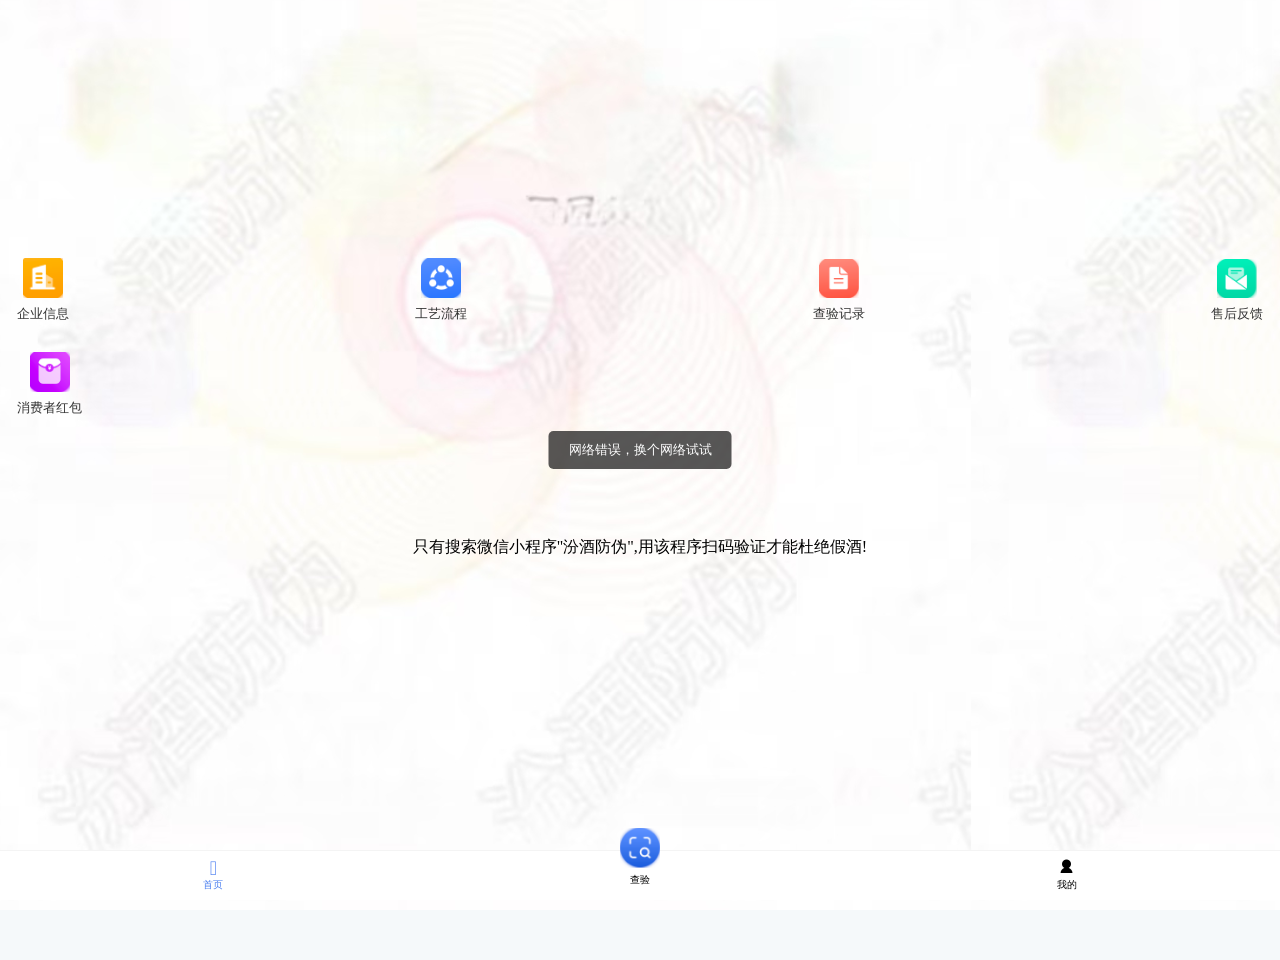
<file: index.html>
<!doctype html>
<html build-time="2026-01-07 10:29:57">
  <head>
    <link rel="stylesheet" href="/assets/uni.de6f9ac8.css">

    <meta charset="UTF-8" />
    <link rel="shortcut icon" href="favicon.ico" type="image/x-icon" />
    <script>
      var coverSupport =
        'CSS' in window &&
        typeof CSS.supports === 'function' &&
        (CSS.supports('top: env(a)') || CSS.supports('top: constant(a)'))
      document.write(
        '<meta name="viewport" content="width=device-width, user-scalable=no, initial-scale=1.0, maximum-scale=1.0, minimum-scale=1.0' +
          (coverSupport ? ', viewport-fit=cover' : '') +
          '" />',
      )
    </script>
    <title>unibest</title>
    <!--preload-links-->
    <!--app-context-->
    <script type="module" crossorigin src="/assets/index-4Dx1iFPE.js"></script>
    <link rel="stylesheet" crossorigin href="/assets/index-Dfgq6hMi.css">
  </head>

  <body>
    <div id="app"><!--app-html--></div>
  </body>
</html>
</file>
<file: assets/uni.de6f9ac8.css>
uni-button{position:relative;display:block;margin-left:auto;margin-right:auto;padding-left:14px;padding-right:14px;box-sizing:border-box;font-size:18px;text-align:center;text-decoration:none;line-height:2.55555556;border-radius:5px;-webkit-tap-highlight-color:transparent;overflow:hidden;color:#000;background-color:#f8f8f8;cursor:pointer}uni-button[hidden]{display:none!important}uni-button:after{content:" ";width:200%;height:200%;position:absolute;top:0;left:0;border:1px solid rgba(0,0,0,.2);transform:scale(.5);transform-origin:0 0;box-sizing:border-box;border-radius:10px}uni-button[native]{padding-left:0;padding-right:0}uni-button[native] .uni-button-cover-view-wrapper{border:inherit;border-color:inherit;border-radius:inherit;background-color:inherit}uni-button[native] .uni-button-cover-view-inner{padding-left:14px;padding-right:14px}uni-button uni-cover-view{line-height:inherit;white-space:inherit}uni-button[type=default]{color:#000;background-color:#f8f8f8}uni-button[type=primary]{color:#fff;background-color:#007aff}uni-button[type=warn]{color:#fff;background-color:#e64340}uni-button[disabled]{color:rgba(255,255,255,.6);cursor:not-allowed}uni-button[disabled][type=default],uni-button[disabled]:not([type]){color:rgba(0,0,0,.3);background-color:#f7f7f7}uni-button[disabled][type=primary]{background-color:rgba(0,122,255,.6)}uni-button[disabled][type=warn]{background-color:#ec8b89}uni-button[type=primary][plain]{color:#007aff;border:1px solid #007aff;background-color:transparent}uni-button[type=primary][plain][disabled]{color:rgba(0,0,0,.2);border-color:rgba(0,0,0,.2)}uni-button[type=primary][plain]:after{border-width:0}uni-button[type=default][plain]{color:#353535;border:1px solid #353535;background-color:transparent}uni-button[type=default][plain][disabled]{color:rgba(0,0,0,.2);border-color:rgba(0,0,0,.2)}uni-button[type=default][plain]:after{border-width:0}uni-button[plain]{color:#353535;border:1px solid #353535;background-color:transparent}uni-button[plain][disabled]{color:rgba(0,0,0,.2);border-color:rgba(0,0,0,.2)}uni-button[plain]:after{border-width:0}uni-button[plain][native] .uni-button-cover-view-inner{padding:0}uni-button[type=warn][plain]{color:#e64340;border:1px solid #e64340;background-color:transparent}uni-button[type=warn][plain][disabled]{color:rgba(0,0,0,.2);border-color:rgba(0,0,0,.2)}uni-button[type=warn][plain]:after{border-width:0}uni-button[size=mini]{display:inline-block;line-height:2.3;font-size:13px;padding:0 1.34em}uni-button[size=mini][native]{padding:0}uni-button[size=mini][native] .uni-button-cover-view-inner{padding:0 1.34em}uni-button[loading]:not([disabled]){cursor:progress}uni-button[loading]:before{content:" ";display:inline-block;width:18px;height:18px;vertical-align:middle;animation:uni-loading 1s steps(12,end) infinite;background-size:100%}uni-button[loading][type=primary]{color:rgba(255,255,255,.6);background-color:#0062cc}uni-button[loading][type=primary][plain]{color:#007aff;background-color:transparent}uni-button[loading][type=default]{color:rgba(0,0,0,.6);background-color:#dedede}uni-button[loading][type=default][plain]{color:#353535;background-color:transparent}uni-button[loading][type=warn]{color:rgba(255,255,255,.6);background-color:#ce3c39}uni-button[loading][type=warn][plain]{color:#e64340;background-color:transparent}uni-button[loading][native]:before{content:none}.button-hover{color:rgba(0,0,0,.6);background-color:#dedede}.button-hover[plain]{color:rgba(53,53,53,.6);border-color:rgba(53,53,53,.6);background-color:transparent}.button-hover[type=primary]{color:rgba(255,255,255,.6);background-color:#0062cc}.button-hover[type=primary][plain]{color:rgba(0,122,255,.6);border-color:rgba(0,122,255,.6);background-color:transparent}.button-hover[type=default]{color:rgba(0,0,0,.6);background-color:#dedede}.button-hover[type=default][plain]{color:rgba(53,53,53,.6);border-color:rgba(53,53,53,.6);background-color:transparent}.button-hover[type=warn]{color:rgba(255,255,255,.6);background-color:#ce3c39}.button-hover[type=warn][plain]{color:rgba(230,67,64,.6);border-color:rgba(230,67,64,.6);background-color:transparent}uni-checkbox-group[hidden]{display:none}uni-checkbox{-webkit-tap-highlight-color:transparent;display:inline-block;cursor:pointer}uni-checkbox[hidden]{display:none}uni-checkbox[disabled]{cursor:not-allowed}.uni-checkbox-wrapper{display:inline-flex;align-items:center;vertical-align:middle}.uni-checkbox-input{margin-right:5px;-webkit-appearance:none;appearance:none;outline:0;border:1px solid #d1d1d1;background-color:#fff;border-radius:3px;width:22px;height:22px;position:relative}.uni-checkbox-input svg{color:#007aff;font-size:22px;position:absolute;top:50%;left:50%;transform:translate(-50%,-48%) scale(.73)}@media (hover: hover){uni-checkbox:not([disabled]) .uni-checkbox-input:hover{border-color:var(--HOVER-BD-COLOR, #007aff)!important}}.uni-checkbox-input.uni-checkbox-input-disabled{background-color:#e1e1e1}.uni-checkbox-input.uni-checkbox-input-disabled:before{color:#adadad}uni-checkbox-group{display:block}uni-image{width:320px;height:240px;display:inline-block;overflow:hidden;position:relative}uni-image[hidden]{display:none}uni-image>div{width:100%;height:100%;background-repeat:no-repeat}uni-image>img{-webkit-touch-callout:none;-webkit-user-select:none;user-select:none;display:block;position:absolute;top:0;left:0;width:100%;height:100%;opacity:0}uni-image>.uni-image-will-change{will-change:transform}uni-input{display:block;font-size:16px;line-height:1.4em;height:1.4em;min-height:1.4em;overflow:hidden}uni-input[hidden]{display:none}.uni-input-wrapper,.uni-input-placeholder,.uni-input-form,.uni-input-input{outline:none;border:none;padding:0;margin:0;text-decoration:inherit}.uni-input-wrapper,.uni-input-form{display:flex;position:relative;width:100%;height:100%;flex-direction:column;justify-content:center}.uni-input-placeholder,.uni-input-input{width:100%}.uni-input-placeholder{position:absolute;top:auto!important;left:0;color:gray;overflow:hidden;text-overflow:clip;white-space:pre;word-break:keep-all;pointer-events:none;line-height:inherit}.uni-input-input{position:relative;display:block;height:100%;background:none;color:inherit;opacity:1;font:inherit;line-height:inherit;letter-spacing:inherit;text-align:inherit;text-indent:inherit;text-transform:inherit;text-shadow:inherit}.uni-input-input[type=search]::-webkit-search-cancel-button,.uni-input-input[type=search]::-webkit-search-decoration{display:none}.uni-input-input::-webkit-outer-spin-button,.uni-input-input::-webkit-inner-spin-button{-webkit-appearance:none;appearance:none;margin:0}.uni-input-input[type=number]{-moz-appearance:textfield}.uni-input-input:disabled{-webkit-text-fill-color:currentcolor}.uni-label-pointer{cursor:pointer}uni-picker-view-column{flex:1;position:relative;height:100%;overflow:hidden}uni-picker-view-column[hidden]{display:none}.uni-picker-view-group{height:100%;overflow:hidden}.uni-picker-view-mask{transform:translateZ(0)}.uni-picker-view-indicator,.uni-picker-view-mask{position:absolute;left:0;width:100%;z-index:3;pointer-events:none}.uni-picker-view-mask{top:0;height:100%;margin:0 auto;background-image:linear-gradient(180deg,rgba(255,255,255,.95),rgba(255,255,255,.6)),linear-gradient(0deg,rgba(255,255,255,.95),rgba(255,255,255,.6));background-position:top,bottom;background-size:100% 102px;background-repeat:no-repeat;transform:translateZ(0)}.uni-picker-view-indicator{height:34px;top:50%;transform:translateY(-50%)}.uni-picker-view-content{position:absolute;top:0;left:0;width:100%;will-change:transform;padding:102px 0;cursor:pointer}.uni-picker-view-content>*{height:var(--picker-view-column-indicator-height);overflow:hidden}.uni-picker-view-indicator:before{top:0;border-top:1px solid #e5e5e5;transform-origin:0 0;transform:scaleY(.5)}.uni-picker-view-indicator:after{bottom:0;border-bottom:1px solid #e5e5e5;transform-origin:0 100%;transform:scaleY(.5)}.uni-picker-view-indicator:after,.uni-picker-view-indicator:before{content:" ";position:absolute;left:0;right:0;height:1px;color:#e5e5e5}uni-picker-view{display:block}.uni-picker-view-wrapper{display:flex;position:relative;overflow:hidden;height:100%}uni-picker-view[hidden]{display:none}uni-radio-group{display:block}uni-radio-group[hidden]{display:none}uni-radio{-webkit-tap-highlight-color:transparent;display:inline-block;cursor:pointer}uni-radio[hidden]{display:none}uni-radio[disabled]{cursor:not-allowed}.uni-radio-wrapper{display:inline-flex;align-items:center;vertical-align:middle}.uni-radio-input{-webkit-appearance:none;appearance:none;margin-right:5px;outline:0;border:1px solid #d1d1d1;background-color:#fff;border-radius:50%;width:22px;height:22px;position:relative}@media (hover: hover){uni-radio:not([disabled]) .uni-radio-input:hover{border-color:var(--HOVER-BD-COLOR, #007aff)!important}}.uni-radio-input svg{color:#fff;font-size:18px;position:absolute;top:50%;left:50%;transform:translate(-50%,-48%) scale(.73)}.uni-radio-input.uni-radio-input-disabled{background-color:#e1e1e1;border-color:#d1d1d1}.uni-radio-input.uni-radio-input-disabled svg{color:#adadad}.uni-scroll-view-refresher{position:relative;overflow:hidden;flex-shrink:0}.uni-scroll-view-refresher-container{position:absolute;width:100%;bottom:0;display:flex;flex-direction:column-reverse}.uni-scroll-view-refresh{position:absolute;top:0;left:0;right:0;bottom:0;display:flex;flex-direction:row;justify-content:center;align-items:center}.uni-scroll-view-refresh-inner{display:flex;align-items:center;justify-content:center;line-height:0;width:40px;height:40px;border-radius:50%;background-color:#fff;box-shadow:0 1px 6px rgba(0,0,0,.118),0 1px 4px rgba(0,0,0,.118)}.uni-scroll-view-refresh__spinner{transform-origin:center center;animation:uni-scroll-view-refresh-rotate 2s linear infinite}.uni-scroll-view-refresh__spinner>circle{stroke:currentColor;stroke-linecap:round;animation:uni-scroll-view-refresh-dash 2s linear infinite}@keyframes uni-scroll-view-refresh-rotate{0%{transform:rotate(0)}to{transform:rotate(360deg)}}@keyframes uni-scroll-view-refresh-dash{0%{stroke-dasharray:1,200;stroke-dashoffset:0}50%{stroke-dasharray:89,200;stroke-dashoffset:-35px}to{stroke-dasharray:89,200;stroke-dashoffset:-124px}}@keyframes once-show{0%{top:0}}uni-resize-sensor,uni-resize-sensor>div{position:absolute;left:0;top:0;right:0;bottom:0;overflow:hidden}uni-resize-sensor{display:block;z-index:-1;visibility:hidden;animation:once-show 1ms}uni-resize-sensor>div>div{position:absolute;left:0;top:0}uni-resize-sensor>div:first-child>div{width:100000px;height:100000px}uni-resize-sensor>div:last-child>div{width:200%;height:200%}uni-scroll-view{display:block;width:100%}uni-scroll-view[hidden]{display:none}.uni-scroll-view{position:relative;-webkit-overflow-scrolling:touch;width:100%;height:100%;max-height:inherit}.uni-scroll-view-scrollbar-hidden::-webkit-scrollbar{display:none}.uni-scroll-view-scrollbar-hidden{-moz-scrollbars:none;scrollbar-width:none}.uni-scroll-view-content{width:100%;height:100%}uni-swiper-item{display:block;overflow:hidden;will-change:transform;position:absolute;width:100%;height:100%;cursor:grab}uni-swiper-item[hidden]{display:none}uni-swiper{display:block;height:150px}uni-swiper[hidden]{display:none}.uni-swiper-wrapper{overflow:hidden;position:relative;width:100%;height:100%;transform:translateZ(0)}.uni-swiper-slides{position:absolute;left:0;top:0;right:0;bottom:0}.uni-swiper-slide-frame{position:absolute;left:0;top:0;width:100%;height:100%;will-change:transform}.uni-swiper-dots{position:absolute;font-size:0}.uni-swiper-dots-horizontal{left:50%;bottom:10px;text-align:center;white-space:nowrap;transform:translate(-50%)}.uni-swiper-dots-horizontal .uni-swiper-dot{margin-right:8px}.uni-swiper-dots-horizontal .uni-swiper-dot:last-child{margin-right:0}.uni-swiper-dots-vertical{right:10px;top:50%;text-align:right;transform:translateY(-50%)}.uni-swiper-dots-vertical .uni-swiper-dot{display:block;margin-bottom:9px}.uni-swiper-dots-vertical .uni-swiper-dot:last-child{margin-bottom:0}.uni-swiper-dot{display:inline-block;width:8px;height:8px;cursor:pointer;transition-property:background-color;transition-timing-function:ease;background:rgba(0,0,0,.3);border-radius:50%}.uni-swiper-dot-active{background-color:#000}.uni-swiper-navigation{width:26px;height:26px;cursor:pointer;position:absolute;top:50%;margin-top:-13px;display:flex;align-items:center;transition:all .2s;border-radius:50%;opacity:1}.uni-swiper-navigation-disabled{opacity:.35;cursor:not-allowed}.uni-swiper-navigation-hide{opacity:0;cursor:auto;pointer-events:none}.uni-swiper-navigation-prev{left:10px}.uni-swiper-navigation-prev svg{margin-left:-1px;left:10px}.uni-swiper-navigation-prev.uni-swiper-navigation-vertical{top:18px;left:50%;margin-left:-13px}.uni-swiper-navigation-prev.uni-swiper-navigation-vertical svg{transform:rotate(90deg);margin-left:auto;margin-top:-2px}.uni-swiper-navigation-next{right:10px}.uni-swiper-navigation-next svg{transform:rotate(180deg)}.uni-swiper-navigation-next.uni-swiper-navigation-vertical{top:auto;bottom:5px;left:50%;margin-left:-13px}.uni-swiper-navigation-next.uni-swiper-navigation-vertical svg{margin-top:2px;transform:rotate(270deg)}uni-text[selectable]{cursor:auto;-webkit-user-select:text;user-select:text}uni-text{white-space:pre-line}uni-textarea{width:300px;height:150px;display:block;position:relative;font-size:16px;line-height:normal;white-space:pre-wrap;word-break:break-all}uni-textarea[hidden]{display:none}.uni-textarea-wrapper,.uni-textarea-placeholder,.uni-textarea-line,.uni-textarea-compute,.uni-textarea-textarea{outline:none;border:none;padding:0;margin:0;text-decoration:inherit}.uni-textarea-wrapper{display:block;position:relative;width:100%;height:100%;min-height:inherit;overflow-y:hidden}.uni-textarea-placeholder,.uni-textarea-line,.uni-textarea-compute,.uni-textarea-textarea{position:absolute;width:100%;height:100%;left:0;top:0;white-space:inherit;word-break:inherit}.uni-textarea-placeholder{color:gray;overflow:hidden}.uni-textarea-line,.uni-textarea-compute{visibility:hidden;height:auto}.uni-textarea-line{width:1em}.uni-textarea-textarea{resize:none;background:none;color:inherit;opacity:1;font:inherit;line-height:inherit;letter-spacing:inherit;text-align:inherit;text-indent:inherit;text-transform:inherit;text-shadow:inherit}.uni-textarea-textarea-fix-margin{width:auto;right:0;margin:0 -3px}.uni-textarea-textarea:disabled{-webkit-text-fill-color:currentcolor}uni-view{display:block}uni-view[hidden]{display:none}uni-toast{position:fixed;top:0;right:0;bottom:0;left:0;z-index:999;display:block;box-sizing:border-box;pointer-events:none;font-size:16px}.uni-sample-toast{position:fixed;z-index:999;top:50%;left:50%;transform:translate(-50%,-50%);text-align:center;max-width:80%}.uni-simple-toast__text{display:inline-block;vertical-align:middle;color:#fff;background-color:rgba(17,17,17,.7);padding:10px 20px;border-radius:5px;font-size:13px;text-align:center;max-width:100%;word-break:break-all;white-space:normal}uni-toast .uni-mask{pointer-events:auto}.uni-toast{position:fixed;z-index:999;width:8em;top:50%;left:50%;transform:translate(-50%,-50%);background:rgba(17,17,17,.7);text-align:center;border-radius:5px;color:#fff}.uni-toast *{box-sizing:border-box}.uni-toast__icon{margin:20px 0 0;width:38px!important;height:38px!important;vertical-align:baseline!important}.uni-icon_toast{margin:15px 0 0}.uni-icon_toast.uni-icon-success-no-circle:before{color:#fff;font-size:55px}.uni-icon_toast.uni-loading{margin:20px 0 0;width:38px;height:38px;vertical-align:baseline}.uni-toast__content{margin:0 0 15px}uni-video{width:300px;height:225px;display:inline-block;line-height:0;overflow:hidden;position:relative}uni-video[hidden]{display:none}.uni-video-container{width:100%;height:100%;background-color:#000;display:inline-block;position:absolute;top:0;left:0;overflow:hidden;object-position:inherit}.uni-video-container.uni-video-type-fullscreen{position:fixed;z-index:999}.uni-video-video{width:100%;height:100%;object-position:inherit}.uni-video-cover{position:absolute;top:0;left:0;bottom:0;width:100%;display:flex;flex-direction:column;justify-content:center;align-items:center;background-color:rgba(1,1,1,.5);z-index:1}.uni-video-slots{position:absolute;left:0;top:0;width:100%;height:100%;overflow:hidden;pointer-events:none}.uni-video-cover-play-button{width:40px;height:40px;background-size:50%;background-repeat:no-repeat;background-position:50% 50%;cursor:pointer}.uni-video-cover-duration{color:#fff;font-size:16px;line-height:1;margin-top:10px}.uni-video-bar{height:44px;background-color:rgba(0,0,0,.5);overflow:hidden;position:absolute;bottom:0;right:0;display:flex;align-items:center;padding:0 10px;z-index:0;transform:translateZ(0)}.uni-video-bar.uni-video-bar-full{left:0}.uni-video-controls{display:flex;flex-grow:1;margin:0 8.5px}.uni-video-control-button{width:13px;height:15px;padding:14.5px 12.5px;margin-left:-8.5px;box-sizing:content-box;cursor:pointer}.uni-video-control-button:after{content:"";display:block;width:100%;height:100%;background-size:100%;background-position:50% 50%;background-repeat:no-repeat}.uni-video-control-button.uni-video-control-button-play:after,.uni-video-cover-play-button{background-image:url([data-uri])}.uni-video-control-button.uni-video-control-button-pause:after{background-image:url([data-uri])}.uni-video-current-time,.uni-video-duration{height:14.5px;line-height:14.5px;margin-top:15px;margin-bottom:14.5px;font-size:12px;color:#cbcbcb}.uni-video-progress-container{flex-grow:2;position:relative}.uni-video-progress{height:2px;margin:21px 12px;background-color:rgba(255,255,255,.4);position:relative;cursor:pointer}.uni-video-progress-buffered{position:absolute;left:0;top:0;width:0;height:100%;transition:width .1s;background-color:rgba(255,255,255,.8)}.uni-video-ball{width:16px;height:16px;padding:14px;position:absolute;top:-21px;box-sizing:content-box;left:0%;margin-left:-22px}.uni-video-inner{width:100%;height:100%;background-color:#fff;border-radius:50%}.uni-video-danmu-button{white-space:nowrap;line-height:1;padding:2px 10px;border:1px solid #fff;border-radius:5px;font-size:13px;color:#fff;margin:0 8.5px;cursor:pointer}.uni-video-danmu-button.uni-video-danmu-button-active{border-color:#48c23d;color:#48c23d}.uni-video-fullscreen{width:17px;height:17px;padding:8.5px;box-sizing:content-box;background-image:url([data-uri]);background-size:50%;background-position:50% 50%;background-repeat:no-repeat;cursor:pointer}.uni-video-fullscreen.uni-video-type-fullscreen{background-image:url([data-uri])}.uni-video-danmu{position:absolute;top:0;left:0;bottom:0;width:100%;margin-top:14px;margin-bottom:44px;font-size:14px;line-height:14px;overflow:visible}.uni-video-danmu-item{line-height:1;position:absolute;color:#fff;white-space:nowrap;left:100%;transform:translate(0);transition-property:left,transform;transition-duration:3s;transition-timing-function:linear}.uni-video-toast{pointer-events:none;position:absolute;left:50%;top:50%;transform:translate(-50%,-50%);border-radius:5px;background-color:rgba(255,255,255,.8);color:#000;display:none}.uni-video-toast.uni-video-toast-volume{width:100px;height:100px;display:block}.uni-video-toast-volume .uni-video-toast-title{width:100%;font-size:12px;line-height:16px;text-align:center;margin-top:10px;display:block}.uni-video-toast-volume .uni-video-toast-icon{fill:#000;width:50%;height:50%;margin-left:25%;display:block}.uni-video-toast-volume .uni-video-toast-value{width:80px;height:5px;margin-top:5px;margin-left:10px}.uni-video-toast-volume .uni-video-toast-value>.uni-video-toast-value-content{overflow:hidden}.uni-video-toast-volume-grids{width:80px;height:5px}.uni-video-toast-volume-grids-item{float:left;width:7.1px;height:5px;background-color:#000}.uni-video-toast-volume-grids-item:not(:first-child){margin-left:1px}.uni-video-toast.uni-video-toast-progress{display:block;background-color:rgba(0,0,0,.8);color:#fff;font-size:14px;line-height:18px;padding:6px}
</file>
<file: assets/index-Dfgq6hMi.css>
*{margin:0;-webkit-tap-highlight-color:transparent}html,body{-webkit-user-select:none;-moz-user-select:none;user-select:none;width:100%;height:100%}body{overflow-x:hidden;font-size:16px}uni-app,uni-page,uni-page-wrapper,uni-page-body{display:block;box-sizing:border-box;width:100%}uni-page-wrapper{position:relative}#app,uni-app,uni-page,uni-page-wrapper{height:100%}.uni-mask{position:fixed;z-index:999;top:0;right:0;left:0;bottom:0;background:rgba(0,0,0,.5)}.uni-fade-enter-active,.uni-fade-leave-active{transition-duration:.25s;transition-property:opacity;transition-timing-function:ease}.uni-fade-enter-from,.uni-fade-leave-active{opacity:0}.uni-loading,uni-button[loading]:before{background-color:transparent;background-image:url(data:image/svg+xml;base64,\ [base64]);background-repeat:no-repeat}.uni-loading{width:20px;height:20px;display:inline-block;vertical-align:middle;animation:uni-loading 1s steps(12,end) infinite;background-size:100%}@keyframes uni-loading{0%{transform:rotate3d(0,0,1,0)}to{transform:rotate3d(0,0,1,360deg)}}html{--primary-color: #007aff;--UI-BG: #fff;--UI-BG-1: #f7f7f7;--UI-BG-2: #fff;--UI-BG-3: #f7f7f7;--UI-BG-4: #4c4c4c;--UI-BG-5: #fff;--UI-FG: #000;--UI-FG-0: rgba(0, 0, 0, .9);--UI-FG-HALF: rgba(0, 0, 0, .9);--UI-FG-1: rgba(0, 0, 0, .5);--UI-FG-2: rgba(0, 0, 0, .3);--UI-FG-3: rgba(0, 0, 0, .1)}body:after{position:fixed;content:"";left:-1000px;top:-1000px;animation:shadow-preload .1s;animation-delay:3s}@keyframes shadow-preload{0%{background-image:url(https://cdn.dcloud.net.cn/img/shadow-grey.png)}to{background-image:url(https://cdn.dcloud.net.cn/img/shadow-grey.png)}}.uni-async-error{position:absolute;left:0;right:0;top:0;bottom:0;color:#999;padding:100px 10px;text-align:center}.uni-async-loading{box-sizing:border-box;width:100%;padding:50px;text-align:center}.uni-async-loading .uni-loading{width:30px;height:30px}uni-page-head{display:block;box-sizing:border-box}.uni-page-head{position:fixed;left:var(--window-left);right:var(--window-right);height:44px;height:calc(44px + constant(safe-area-inset-top));height:calc(44px + env(safe-area-inset-top));padding:7px 3px;padding-top:calc(7px + constant(safe-area-inset-top));padding-top:calc(7px + env(safe-area-inset-top));display:flex;overflow:hidden;justify-content:space-between;box-sizing:border-box;z-index:998;color:#fff;background-color:#000;transition-property:all}.uni-page-head *{box-sizing:border-box}.uni-page-head .uni-btn-icon{overflow:hidden;min-width:1em;font-style:normal}.uni-page-head-titlePenetrate,.uni-page-head-titlePenetrate .uni-page-head-bd,.uni-page-head-titlePenetrate .uni-page-head-bd *{pointer-events:none}.uni-page-head-titlePenetrate *{pointer-events:auto}.uni-page-head.uni-page-head-transparent .uni-page-head-ft>div{justify-content:center}.uni-page-head~.uni-placeholder{width:100%;height:44px;height:calc(44px + constant(safe-area-inset-top));height:calc(44px + env(safe-area-inset-top))}.uni-placeholder-titlePenetrate{pointer-events:none}.uni-page-head-hd{display:flex;align-items:center;font-size:16px}.uni-page-head-bd{position:absolute;left:70px;right:70px;min-width:0;-webkit-user-select:auto;-moz-user-select:auto;user-select:auto}.uni-page-head-btn{position:relative;width:auto;margin:0 2px;word-break:keep-all;white-space:pre;cursor:pointer;font-size:0px}.uni-page-head-transparent .uni-page-head-btn{display:flex;align-items:center;width:32px;height:32px;border-radius:50%;background-color:rgba(0,0,0,.5)}.uni-page-head-btn-red-dot:after{content:attr(badge-text);position:absolute;right:0;top:0;background-color:red;color:#fff;width:18px;height:18px;line-height:18px;border-radius:18px;overflow:hidden;transform:scale(.5) translate(40%,-40%);transform-origin:100% 0}.uni-page-head-btn-red-dot[badge-text]:after{font-size:12px;width:auto;min-width:18px;max-width:42px;text-align:center;padding:0 3px;transform:scale(.7) translate(40%,-40%)}.uni-page-head-btn-select svg{vertical-align:middle;margin-left:2px;transform:rotate(270deg) scale(.8)}.uni-page-head-search{position:relative;display:flex;flex:1;margin:0 2px;line-height:30px;font-size:15px}.uni-page-head-search-input{width:100%;height:100%;padding-left:34px;text-align:left}.uni-page-head-search-input .uni-input-input:disabled{pointer-events:none}.uni-page-head-search-placeholder{position:absolute;max-width:100%;height:100%;padding-left:34px;overflow:hidden;word-break:keep-all;white-space:pre}.uni-page-head-search-placeholder-right{right:0}.uni-page-head-search-placeholder-center{left:50%;transform:translate(-50%)}.uni-page-head-search-icon{position:absolute;top:0;left:2px;width:30px;height:30px;display:flex;justify-content:center;align-items:center}.uni-page-head-ft{display:flex;align-items:center;flex-direction:row-reverse;font-size:13px}.uni-page-head__title{font-weight:700;font-size:16px;line-height:30px;text-align:center;overflow:hidden;white-space:nowrap;text-overflow:ellipsis}.uni-page-head__title .uni-loading{width:16px;height:16px;margin-top:-3px}.uni-page-head__title .uni-page-head__title_image{width:auto;height:26px;vertical-align:middle}.uni-page-head-shadow{overflow:visible}.uni-page-head-shadow:after{content:"";position:absolute;left:0;right:0;top:100%;height:5px;background-size:100% 100%}uni-page-head[uni-page-head-type=default]~uni-page-wrapper{height:calc(100% - 44px);height:calc(100% - 44px - constant(safe-area-inset-top));height:calc(100% - 44px - env(safe-area-inset-top))}.uni-page-head-shadow-grey:after{background-image:url(https://cdn.dcloud.net.cn/img/shadow-grey.png)}.uni-page-head-shadow-blue:after{background-image:url(https://cdn.dcloud.net.cn/img/shadow-blue.png)}.uni-page-head-shadow-green:after{background-image:url(https://cdn.dcloud.net.cn/img/shadow-green.png)}.uni-page-head-shadow-orange:after{background-image:url(https://cdn.dcloud.net.cn/img/shadow-orange.png)}.uni-page-head-shadow-red:after{background-image:url(https://cdn.dcloud.net.cn/img/shadow-red.png)}.uni-page-head-shadow-yellow:after{background-image:url(https://cdn.dcloud.net.cn/img/shadow-yellow.png)}uni-tabbar{display:block;box-sizing:border-box;width:100%;z-index:998}.uni-tabbar{display:flex;z-index:998;box-sizing:border-box}.uni-tabbar-top,.uni-tabbar-bottom,.uni-tabbar-top .uni-tabbar,.uni-tabbar-bottom .uni-tabbar{position:fixed;left:var(--window-left);right:var(--window-right)}.uni-app--showlayout+.uni-tabbar-top,.uni-app--showlayout+.uni-tabbar-bottom,.uni-app--showlayout+.uni-tabbar-top .uni-tabbar,.uni-app--showlayout+.uni-tabbar-bottom .uni-tabbar{left:var(--window-margin);right:var(--window-margin)}.uni-tabbar-bottom .uni-tabbar{bottom:0;padding-bottom:0;padding-bottom:constant(safe-area-inset-bottom);padding-bottom:env(safe-area-inset-bottom)}.uni-tabbar~.uni-placeholder{width:100%;margin-bottom:0;margin-bottom:constant(safe-area-inset-bottom);margin-bottom:env(safe-area-inset-bottom)}.uni-tabbar *{box-sizing:border-box}.uni-tabbar__item{display:flex;justify-content:center;align-items:center;flex-direction:column;flex:1;font-size:0;text-align:center;-webkit-tap-highlight-color:rgba(0,0,0,0)}.uni-tabbar__bd{position:relative;display:flex;flex-direction:column;align-items:center;justify-content:center;cursor:pointer}.uni-tabbar__icon{position:relative;display:inline-block;margin-top:5px}.uni-tabbar__icon.uni-tabbar__icon__diff{margin-top:0;width:34px;height:34px}.uni-tabbar__icon img{width:100%;height:100%}.uni-tabbar__iconfont{font-family:UniTabbarIconFont}.uni-tabbar__label{position:relative;text-align:center;font-size:10px}.uni-tabbar-border{position:absolute;left:0;top:0;width:100%;height:1px;transform:scaleY(.5)}.uni-tabbar__reddot{position:absolute;top:2px;right:0;width:12px;height:12px;border-radius:50%;background-color:#f43530;color:#fff;transform:translate(40%)}.uni-tabbar__badge{width:auto;height:16px;line-height:16px;border-radius:16px;min-width:16px;padding:0 2px;font-size:12px;text-align:center;white-space:nowrap}.uni-tabbar__mid{display:flex;justify-content:center;position:absolute;bottom:0;background-size:100% 100%}.uni-app--showtabbar uni-page-wrapper{display:block;height:calc(100% - var(--tab-bar-height));height:calc(100% - var(--tab-bar-height) - constant(safe-area-inset-bottom));height:calc(100% - var(--tab-bar-height) - env(safe-area-inset-bottom))}.uni-app--showtabbar uni-page-wrapper:after{content:"";display:block;width:100%;height:var(--tab-bar-height);height:calc(var(--tab-bar-height) + constant(safe-area-inset-bottom));height:calc(var(--tab-bar-height) + env(safe-area-inset-bottom))}.uni-app--showtabbar uni-page-head[uni-page-head-type=default]~uni-page-wrapper{height:calc(100% - 44px - var(--tab-bar-height));height:calc(100% - 44px - constant(safe-area-inset-top) - var(--tab-bar-height) - constant(safe-area-inset-bottom));height:calc(100% - 44px - env(safe-area-inset-top) - var(--tab-bar-height) - env(safe-area-inset-bottom))}@font-face{font-family:iconfont;src:url([data-uri]) format("woff2"),url(//at.alicdn.com/t/c/font_4543091_njpo5b95nl.woff?t=1715485842402) format("woff"),url(//at.alicdn.com/t/c/font_4543091_njpo5b95nl.ttf?t=1715485842402) format("truetype")}.iconfont{font-family:iconfont!important;font-size:16px;font-style:normal;-webkit-font-smoothing:antialiased;-moz-osx-font-smoothing:grayscale}.icon-my:before{content:""}.icon-package:before{content:""}.icon-chat:before{content:""}.test{margin-top:1rem;margin-left:1rem;padding-top:4px;color:red}*,:before,:after{--un-rotate:0;--un-rotate-x:0;--un-rotate-y:0;--un-rotate-z:0;--un-scale-x:1;--un-scale-y:1;--un-scale-z:1;--un-skew-x:0;--un-skew-y:0;--un-translate-x:0;--un-translate-y:0;--un-translate-z:0;--un-pan-x: ;--un-pan-y: ;--un-pinch-zoom: ;--un-scroll-snap-strictness:proximity;--un-ordinal: ;--un-slashed-zero: ;--un-numeric-figure: ;--un-numeric-spacing: ;--un-numeric-fraction: ;--un-border-spacing-x:0;--un-border-spacing-y:0;--un-ring-offset-shadow:0 0 rgb(0 0 0 / 0);--un-ring-shadow:0 0 rgb(0 0 0 / 0);--un-shadow-inset: ;--un-shadow:0 0 rgb(0 0 0 / 0);--un-ring-inset: ;--un-ring-offset-width:0px;--un-ring-offset-color:#fff;--un-ring-width:0px;--un-ring-color:rgb(147 197 253 / .5);--un-blur: ;--un-brightness: ;--un-contrast: ;--un-drop-shadow: ;--un-grayscale: ;--un-hue-rotate: ;--un-invert: ;--un-saturate: ;--un-sepia: ;--un-backdrop-blur: ;--un-backdrop-brightness: ;--un-backdrop-contrast: ;--un-backdrop-grayscale: ;--un-backdrop-hue-rotate: ;--un-backdrop-invert: ;--un-backdrop-opacity: ;--un-backdrop-saturate: ;--un-backdrop-sepia: }::backdrop{--un-rotate:0;--un-rotate-x:0;--un-rotate-y:0;--un-rotate-z:0;--un-scale-x:1;--un-scale-y:1;--un-scale-z:1;--un-skew-x:0;--un-skew-y:0;--un-translate-x:0;--un-translate-y:0;--un-translate-z:0;--un-pan-x: ;--un-pan-y: ;--un-pinch-zoom: ;--un-scroll-snap-strictness:proximity;--un-ordinal: ;--un-slashed-zero: ;--un-numeric-figure: ;--un-numeric-spacing: ;--un-numeric-fraction: ;--un-border-spacing-x:0;--un-border-spacing-y:0;--un-ring-offset-shadow:0 0 rgb(0 0 0 / 0);--un-ring-shadow:0 0 rgb(0 0 0 / 0);--un-shadow-inset: ;--un-shadow:0 0 rgb(0 0 0 / 0);--un-ring-inset: ;--un-ring-offset-width:0px;--un-ring-offset-color:#fff;--un-ring-width:0px;--un-ring-color:rgb(147 197 253 / .5);--un-blur: ;--un-brightness: ;--un-contrast: ;--un-drop-shadow: ;--un-grayscale: ;--un-hue-rotate: ;--un-invert: ;--un-saturate: ;--un-sepia: ;--un-backdrop-blur: ;--un-backdrop-brightness: ;--un-backdrop-contrast: ;--un-backdrop-grayscale: ;--un-backdrop-hue-rotate: ;--un-backdrop-invert: ;--un-backdrop-opacity: ;--un-backdrop-saturate: ;--un-backdrop-sepia: }.i-carbon-code{--un-icon:url("data:image/svg+xml;utf8,%3Csvg viewBox='0 0 32 32' display='inline-block' vertical-align='middle' width='1.2em' height='1.2em' xmlns='http://www.w3.org/2000/svg' %3E%3Cpath fill='currentColor' d='m31 16l-7 7l-1.41-1.41L28.17 16l-5.58-5.59L24 9zM1 16l7-7l1.41 1.41L3.83 16l5.58 5.59L8 23zm11.42 9.484L17.64 6l1.932.517L14.352 26z'/%3E%3C/svg%3E");-webkit-mask:var(--un-icon) no-repeat;mask:var(--un-icon) no-repeat;-webkit-mask-size:100% 100%;mask-size:100% 100%;background-color:currentColor;color:inherit;display:inline-block;vertical-align:middle;width:1.2em;height:1.2em}.center{display:flex;align-items:center;justify-content:center}.absolute{position:absolute}.fixed,[fixed=""]{position:fixed}.relative{position:relative}.-bottom-8{bottom:-2rem}.-left-4{left:-1rem}.-right-2{right:-.5rem}.-top-2{top:-.5rem}.bottom-0{bottom:0}.bottom-20{bottom:5rem}.bottom-30\%{bottom:30%}.bottom-5{bottom:1.25rem}.left-\[-7\%\]{left:-7%}.left-0{left:0}.left-1{left:.25rem}.left-1\/2{left:50%}.left-73\%{left:73%}.left-8{left:2rem}.right-\[-7\%\]{right:-7%}.right-0{right:0}.right-1{right:.25rem}.right-16{right:4rem}.right-5{right:1.25rem}.right-6{right:1.5rem}.right-8{right:2rem}.right-8\%{right:8%}.top-1{top:.25rem}.top-1\/2{top:50%}.top-12{top:3rem}.top-16\%{top:16%}.top-3{top:.75rem}.top-4{top:1rem}.top-5{top:1.25rem}.top-6{top:1.5rem}.top-8{top:2rem}.z-0{z-index:0}.z-10{z-index:10}.z-100{z-index:100}.z-9999{z-index:9999}.grid{display:grid}.grid-cols-3{grid-template-columns:repeat(3,minmax(0,1fr))}.grid-cols-4{grid-template-columns:repeat(4,minmax(0,1fr))}.m-2{margin:.5rem}.m-3{margin:.75rem}.m-auto{margin:auto}.mx-15px{margin-left:15px;margin-right:15px}.mx-auto{margin-left:auto;margin-right:auto}.-mt-4{margin-top:-1rem}.mb-1{margin-bottom:.25rem}.mb-2{margin-bottom:.5rem}.mb-20px{margin-bottom:20px}.mb-3{margin-bottom:.75rem}.mb-4{margin-bottom:1rem}.mb-40px{margin-bottom:40px}.mb-6{margin-bottom:1.5rem}.mb-8{margin-bottom:2rem}.ml-10px{margin-left:10px}.mr-10px{margin-right:10px}.mr-3{margin-right:.75rem}.ms{margin-inline-start:1rem}.mt-\[-20px\]{margin-top:-20px}.mt-\[-5px\]{margin-top:-5px}.mt-1{margin-top:.25rem}.mt-10{margin-top:2.5rem}.mt-100px{margin-top:100px}.mt-10px{margin-top:10px}.mt-12{margin-top:3rem}.mt-15px{margin-top:15px}.mt-2{margin-top:.5rem}.mt-20px{margin-top:20px}.mt-3{margin-top:.75rem}.mt-40px{margin-top:40px}.mt-5{margin-top:1.25rem}.mt-65\%{margin-top:65%}.mt-70px{margin-top:70px}.box-border{box-sizing:border-box}.block,[block=""]{display:block}.inline-block{display:inline-block}.hidden{display:none}.aspect-square{aspect-ratio:1/1}.h-1{height:.25rem}.h-10{height:2.5rem}.h-100\%,.h-full{height:100%}.h-100px{height:100px}.h-100rpx,[h-100rpx=""]{height:3.125rem}.h-12{height:3rem}.h-1200rpx{height:37.5rem}.h-14{height:3.5rem}.h-150px{height:150px}.h-16{height:4rem}.h-20{height:5rem}.h-200rpx{height:6.25rem}.h-20px{height:20px}.h-230rpx{height:7.1875rem}.h-3{height:.75rem}.h-30px{height:30px}.h-4{height:1rem}.h-40px{height:40px}.h-40rpx,[h-40rpx=""]{height:1.25rem}.h-48{height:12rem}.h-50px{height:50px}.h-5px{height:5px}.h-60{height:15rem}.h-80px{height:80px}.h-auto{height:auto}.h-px{height:1px}.min-h-50{min-height:12.5rem}.min-h-screen{min-height:100vh}.w-1{width:.25rem}.w-10{width:2.5rem}.w-100\%,.w-full{width:100%}.w-100px{width:100px}.w-100rpx,[w-100rpx=""]{width:3.125rem}.w-12{width:3rem}.w-20{width:5rem}.w-20\%{width:20%}.w-200rpx{width:6.25rem}.w-230rpx{width:7.1875rem}.w-3{width:.75rem}.w-30px{width:30px}.w-4{width:1rem}.w-40px{width:40px}.w-40rpx,[w-40rpx=""],.w-5{width:1.25rem}.w-50px{width:50px}.w-5px{width:5px}.w-60{width:15rem}.w-80\%{width:80%}.w-95\%{width:95%}.w-px{width:1px}.flex{display:flex}.flex-1{flex:1 1 0%}.flex-col{flex-direction:column}.flex-wrap{flex-wrap:wrap}.-translate-x-1\/2{--un-translate-x:-50%;transform:translate(var(--un-translate-x)) translateY(var(--un-translate-y)) translateZ(var(--un-translate-z)) rotate(var(--un-rotate)) rotateX(var(--un-rotate-x)) rotateY(var(--un-rotate-y)) rotate(var(--un-rotate-z)) skew(var(--un-skew-x)) skewY(var(--un-skew-y)) scaleX(var(--un-scale-x)) scaleY(var(--un-scale-y)) scaleZ(var(--un-scale-z))}.-translate-y-1\/2{--un-translate-y:-50%;transform:translate(var(--un-translate-x)) translateY(var(--un-translate-y)) translateZ(var(--un-translate-z)) rotate(var(--un-rotate)) rotateX(var(--un-rotate-x)) rotateY(var(--un-rotate-y)) rotate(var(--un-rotate-z)) skew(var(--un-skew-x)) skewY(var(--un-skew-y)) scaleX(var(--un-scale-x)) scaleY(var(--un-scale-y)) scaleZ(var(--un-scale-z))}.rotate-\[-5deg\]{--un-rotate-x:0;--un-rotate-y:0;--un-rotate-z:0;--un-rotate:-5deg;transform:translate(var(--un-translate-x)) translateY(var(--un-translate-y)) translateZ(var(--un-translate-z)) rotate(var(--un-rotate)) rotateX(var(--un-rotate-x)) rotateY(var(--un-rotate-y)) rotate(var(--un-rotate-z)) skew(var(--un-skew-x)) skewY(var(--un-skew-y)) scaleX(var(--un-scale-x)) scaleY(var(--un-scale-y)) scaleZ(var(--un-scale-z))}.rotate-45{--un-rotate-x:0;--un-rotate-y:0;--un-rotate-z:0;--un-rotate:45deg;transform:translate(var(--un-translate-x)) translateY(var(--un-translate-y)) translateZ(var(--un-translate-z)) rotate(var(--un-rotate)) rotateX(var(--un-rotate-x)) rotateY(var(--un-rotate-y)) rotate(var(--un-rotate-z)) skew(var(--un-skew-x)) skewY(var(--un-skew-y)) scaleX(var(--un-scale-x)) scaleY(var(--un-scale-y)) scaleZ(var(--un-scale-z))}.transform{transform:translate(var(--un-translate-x)) translateY(var(--un-translate-y)) translateZ(var(--un-translate-z)) rotate(var(--un-rotate)) rotateX(var(--un-rotate-x)) rotateY(var(--un-rotate-y)) rotate(var(--un-rotate-z)) skew(var(--un-skew-x)) skewY(var(--un-skew-y)) scaleX(var(--un-scale-x)) scaleY(var(--un-scale-y)) scaleZ(var(--un-scale-z))}.cursor-pointer{cursor:pointer}.resize{resize:both}.items-center{align-items:center}.justify-start{justify-content:flex-start}.justify-center{justify-content:center}.justify-between{justify-content:space-between}.gap-2{gap:.5rem}.gap-4{gap:1rem}.gap-5{gap:1.25rem}.space-y-4>:not([hidden])~:not([hidden]){--un-space-y-reverse:0;margin-top:calc(1rem * calc(1 - var(--un-space-y-reverse)));margin-bottom:calc(1rem * var(--un-space-y-reverse))}.overflow-hidden{overflow:hidden}.overflow-y-auto{overflow-y:auto}.text-ellipsis{text-overflow:ellipsis}.break-all{word-break:break-all}.border,[border=""]{border-width:1px}.border-2{border-width:2px}.border-b-2{border-bottom-width:2px}.border-b-4{border-bottom-width:4px}.border-r-4{border-right-width:4px}.border-t,.border-t-1px{border-top-width:1px}.border-blue-500{--un-border-opacity:1;border-color:rgb(59 130 246 / var(--un-border-opacity))}.border-gray-200{--un-border-opacity:1;border-color:rgb(229 231 235 / var(--un-border-opacity))}.border-gray-300{--un-border-opacity:1;border-color:rgb(209 213 219 / var(--un-border-opacity))}.border-transparent{border-color:transparent}.border-white{--un-border-opacity:1;border-color:rgb(255 255 255 / var(--un-border-opacity))}.focus\:border-blue-500:focus{--un-border-opacity:1;border-color:rgb(59 130 246 / var(--un-border-opacity))}.rd{border-radius:.25rem}.rounded-10px{border-radius:10px}.rounded-2,.rounded-lg{border-radius:.5rem}.rounded-2xl{border-radius:1rem}.rounded-3,.rounded-xl{border-radius:.75rem}.rounded-full{border-radius:9999px}.rounded-sm{border-radius:.125rem}.rounded-t-3xl{border-top-left-radius:1.5rem;border-top-right-radius:1.5rem}.border-dashed{border-style:dashed}.bg-\[\#0152de\]{--un-bg-opacity:1;background-color:rgb(1 82 222 / var(--un-bg-opacity))}.bg-\[\#1351d4\]{--un-bg-opacity:1;background-color:rgb(19 81 212 / var(--un-bg-opacity))}.bg-\[\#244cf1\]{--un-bg-opacity:1;background-color:rgb(36 76 241 / var(--un-bg-opacity))}.bg-\[\#8fabec\]{--un-bg-opacity:1;background-color:rgb(143 171 236 / var(--un-bg-opacity))}.bg-\[\#ecf1fc\]{--un-bg-opacity:1;background-color:rgb(236 241 252 / var(--un-bg-opacity))}.bg-\[\#ededed\]{--un-bg-opacity:1;background-color:rgb(237 237 237 / var(--un-bg-opacity))}.bg-\[\#f5f9fa\]{--un-bg-opacity:1;background-color:rgb(245 249 250 / var(--un-bg-opacity))}.bg-\[\#fdfbfb\]{--un-bg-opacity:1;background-color:rgb(253 251 251 / var(--un-bg-opacity))}.bg-black{--un-bg-opacity:1;background-color:rgb(0 0 0 / var(--un-bg-opacity))}.bg-blue-500{--un-bg-opacity:1;background-color:rgb(59 130 246 / var(--un-bg-opacity))}.bg-gray-100{--un-bg-opacity:1;background-color:rgb(243 244 246 / var(--un-bg-opacity))}.bg-gray-200{--un-bg-opacity:1;background-color:rgb(229 231 235 / var(--un-bg-opacity))}.bg-gray-400{--un-bg-opacity:1;background-color:rgb(156 163 175 / var(--un-bg-opacity))}.bg-gray-50{--un-bg-opacity:1;background-color:rgb(249 250 251 / var(--un-bg-opacity))}.bg-red-600{--un-bg-opacity:1;background-color:rgb(220 38 38 / var(--un-bg-opacity))}.bg-transparent{background-color:transparent}.bg-white{--un-bg-opacity:1;background-color:rgb(255 255 255 / var(--un-bg-opacity))}.bg-yellow-400{--un-bg-opacity:1;background-color:rgb(250 204 21 / var(--un-bg-opacity))}.focus\:bg-white:focus{--un-bg-opacity:1;background-color:rgb(255 255 255 / var(--un-bg-opacity))}.bg-opacity-60{--un-bg-opacity:.6}.bg-cover{background-size:cover}.bg-center{background-position:center}.bg-no-repeat{background-repeat:no-repeat}[stroke-width~="3.5"]{stroke-width:3.5px}.object-cover{-o-object-fit:cover;object-fit:cover}.p-1,.p1{padding:.25rem}.p-10{padding:2.5rem}.p-2{padding:.5rem}.p-3{padding:.75rem}.p-4{padding:1rem}.p-8{padding:2rem}.px,.px-4{padding-left:1rem;padding-right:1rem}.px-1{padding-left:.25rem;padding-right:.25rem}.px-10px{padding-left:10px;padding-right:10px}.px-3{padding-left:.75rem;padding-right:.75rem}.px-6{padding-left:1.5rem;padding-right:1.5rem}.py-2{padding-top:.5rem;padding-bottom:.5rem}.py-20{padding-top:5rem;padding-bottom:5rem}.py-8{padding-top:2rem;padding-bottom:2rem}.pb-2{padding-bottom:.5rem}.pb-30{padding-bottom:7.5rem}.pb-30px{padding-bottom:30px}.pb-4{padding-bottom:1rem}.pb-40px{padding-bottom:40px}.pb-6{padding-bottom:1.5rem}.pl-20px{padding-left:20px}.pr-4{padding-right:1rem}.pt-1{padding-top:.25rem}.pt-10px{padding-top:10px}.pt-12{padding-top:3rem}.pt-2{padding-top:.5rem}.pt-20px{padding-top:20px}.pt-3{padding-top:.75rem}.pt-40px{padding-top:40px}.pt-5{padding-top:1.25rem}.pt-6{padding-top:1.5rem}.pt-8{padding-top:2rem}.text-center{text-align:center}.text-left{text-align:left}.indent-8{text-indent:2rem}.text-14px{font-size:14px}.text-16px{font-size:16px}.text-18px{font-size:18px}.text-2xl{font-size:1.5rem;line-height:2rem}.text-3xl{font-size:1.875rem;line-height:2.25rem}.text-4{font-size:1rem}.text-base{font-size:1rem;line-height:1.5rem}.text-lg{font-size:1.125rem;line-height:1.75rem}.text-sm{font-size:.875rem;line-height:1.25rem}.text-xl{font-size:1.25rem;line-height:1.75rem}.text-xs{font-size:.75rem;line-height:1rem}.text-black{--un-text-opacity:1;color:rgb(0 0 0 / var(--un-text-opacity))}.text-blue-500{--un-text-opacity:1;color:rgb(59 130 246 / var(--un-text-opacity))}.color-gray-400,.text-gray-400{--un-text-opacity:1;color:rgb(156 163 175 / var(--un-text-opacity))}.text-gray-600{--un-text-opacity:1;color:rgb(75 85 99 / var(--un-text-opacity))}.text-gray-700{--un-text-opacity:1;color:rgb(55 65 81 / var(--un-text-opacity))}.text-gray-800{--un-text-opacity:1;color:rgb(31 41 55 / var(--un-text-opacity))}.text-red{--un-text-opacity:1;color:rgb(248 113 113 / var(--un-text-opacity))}.text-red-500{--un-text-opacity:1;color:rgb(239 68 68 / var(--un-text-opacity))}.text-white{--un-text-opacity:1;color:rgb(255 255 255 / var(--un-text-opacity))}.color-\[\#244cf1\]{--un-text-opacity:1;color:rgb(36 76 241 / var(--un-text-opacity))}[color~="#06bc06"]{--un-text-opacity:1;color:rgb(6 188 6 / var(--un-text-opacity))}.font-bold{font-weight:700}.font-medium{font-weight:500}.leading-5{line-height:1.25rem}.leading-6{line-height:1.5rem}.leading-relaxed{line-height:1.625}.leading-tight{line-height:1.25}.underline{text-decoration-line:underline}.tab{-moz-tab-size:4;-o-tab-size:4;tab-size:4}.opacity-20{opacity:.2}.shadow-lg{--un-shadow:var(--un-shadow-inset) 0 10px 15px -3px var(--un-shadow-color, rgb(0 0 0 / .1)),var(--un-shadow-inset) 0 4px 6px -4px var(--un-shadow-color, rgb(0 0 0 / .1));box-shadow:var(--un-ring-offset-shadow),var(--un-ring-shadow),var(--un-shadow)}.shadow-sm{--un-shadow:var(--un-shadow-inset) 0 1px 2px 0 var(--un-shadow-color, rgb(0 0 0 / .05));box-shadow:var(--un-ring-offset-shadow),var(--un-ring-shadow),var(--un-shadow)}.outline{outline-style:solid}.ring{--un-ring-width:1px;--un-ring-offset-shadow:var(--un-ring-inset) 0 0 0 var(--un-ring-offset-width) var(--un-ring-offset-color);--un-ring-shadow:var(--un-ring-inset) 0 0 0 calc(var(--un-ring-width) + var(--un-ring-offset-width)) var(--un-ring-color);box-shadow:var(--un-ring-offset-shadow),var(--un-ring-shadow),var(--un-shadow)}.blur{--un-blur:blur(8px);filter:var(--un-blur) var(--un-brightness) var(--un-contrast) var(--un-drop-shadow) var(--un-grayscale) var(--un-hue-rotate) var(--un-invert) var(--un-saturate) var(--un-sepia)}.backdrop-filter{-webkit-backdrop-filter:var(--un-backdrop-blur) var(--un-backdrop-brightness) var(--un-backdrop-contrast) var(--un-backdrop-grayscale) var(--un-backdrop-hue-rotate) var(--un-backdrop-invert) var(--un-backdrop-opacity) var(--un-backdrop-saturate) var(--un-backdrop-sepia);backdrop-filter:var(--un-backdrop-blur) var(--un-backdrop-brightness) var(--un-backdrop-contrast) var(--un-backdrop-grayscale) var(--un-backdrop-hue-rotate) var(--un-backdrop-invert) var(--un-backdrop-opacity) var(--un-backdrop-saturate) var(--un-backdrop-sepia)}.transition{transition-property:color,background-color,border-color,outline-color,text-decoration-color,fill,stroke,opacity,box-shadow,transform,filter,-webkit-backdrop-filter;transition-property:color,background-color,border-color,outline-color,text-decoration-color,fill,stroke,opacity,box-shadow,transform,filter,backdrop-filter;transition-property:color,background-color,border-color,outline-color,text-decoration-color,fill,stroke,opacity,box-shadow,transform,filter,backdrop-filter,-webkit-backdrop-filter;transition-timing-function:cubic-bezier(.4,0,.2,1);transition-duration:.15s}.transition-all{transition-property:all;transition-timing-function:cubic-bezier(.4,0,.2,1);transition-duration:.15s}.duration-300{transition-duration:.3s}[duration~="200"]{transition-duration:.2s}.ease,.ease-in-out{transition-timing-function:cubic-bezier(.4,0,.2,1)}uni-button:after{border:none}uni-swiper,uni-scroll-view{flex:1;height:100%;overflow:hidden}uni-image{width:100%;height:100%;vertical-align:middle}.ellipsis{overflow:hidden;text-overflow:ellipsis;white-space:nowrap}.ellipsis-2{display:-webkit-box;overflow:hidden;text-overflow:ellipsis;-webkit-line-clamp:2;-webkit-box-orient:vertical}.ellipsis-3{display:-webkit-box;overflow:hidden;text-overflow:ellipsis;-webkit-line-clamp:3;-webkit-box-orient:vertical}@font-face{font-family:wd-icons;src:url(https://at.alicdn.com/t/c/font_4245058_s5cpwl25n7o.woff2?t=1696817709651) format("woff2"),url(https://at.alicdn.com/t/c/font_4245058_s5cpwl25n7o.woff?t=1696817709651) format("woff"),url(https://at.alicdn.com/t/c/font_4245058_s5cpwl25n7o.ttf?t=1696817709651) format("truetype");font-weight:400;font-style:normal}.wd-icon[data-v-16dab615]{display:inline-block;font-family:wd-icons!important;font-style:normal;font-weight:400;font-variant:normal;text-transform:none;-webkit-font-smoothing:antialiased;-moz-osx-font-smoothing:grayscale}.wd-icon--image[data-v-16dab615]{width:1em;height:1em}.wd-icon__image[data-v-16dab615]{width:100%;height:100%}.wd-icon-usergroup-clear[data-v-16dab615]:before{content:""}.wd-icon-user-circle[data-v-16dab615]:before{content:""}.wd-icon-user-talk[data-v-16dab615]:before{content:""}.wd-icon-user-clear[data-v-16dab615]:before{content:""}.wd-icon-user[data-v-16dab615]:before{content:""}.wd-icon-usergroup-add[data-v-16dab615]:before{content:""}.wd-icon-usergroup[data-v-16dab615]:before{content:""}.wd-icon-user-add[data-v-16dab615]:before{content:""}.wd-icon-user-avatar[data-v-16dab615]:before{content:""}.wd-icon-pointing-hand[data-v-16dab615]:before{content:""}.wd-icon-cursor[data-v-16dab615]:before{content:""}.wd-icon-fullsreen[data-v-16dab615]:before{content:""}.wd-icon-cloud-download[data-v-16dab615]:before{content:""}.wd-icon-chevron-down-rectangle[data-v-16dab615]:before{content:""}.wd-icon-edit[data-v-16dab615]:before{content:""}.wd-icon-fullscreen-exit[data-v-16dab615]:before{content:""}.wd-icon-circle1[data-v-16dab615]:before{content:""}.wd-icon-close-normal[data-v-16dab615]:before{content:""}.wd-icon-browse[data-v-16dab615]:before{content:""}.wd-icon-browse-off[data-v-16dab615]:before{content:""}.wd-icon-chevron-up-rectangle[data-v-16dab615]:before{content:""}.wd-icon-add-rectangle[data-v-16dab615]:before{content:""}.wd-icon-add1[data-v-16dab615]:before{content:""}.wd-icon-add-circle1[data-v-16dab615]:before{content:""}.wd-icon-download1[data-v-16dab615]:before{content:""}.wd-icon-link[data-v-16dab615]:before{content:""}.wd-icon-edit-1[data-v-16dab615]:before{content:""}.wd-icon-jump[data-v-16dab615]:before{content:""}.wd-icon-chevron-down-circle[data-v-16dab615]:before{content:""}.wd-icon-delete1[data-v-16dab615]:before{content:""}.wd-icon-filter-clear[data-v-16dab615]:before{content:""}.wd-icon-check-rectangle-filled[data-v-16dab615]:before{content:""}.wd-icon-minus-circle-filled[data-v-16dab615]:before{content:""}.wd-icon-play[data-v-16dab615]:before{content:""}.wd-icon-pause-circle-filled[data-v-16dab615]:before{content:""}.wd-icon-filter1[data-v-16dab615]:before{content:""}.wd-icon-move[data-v-16dab615]:before{content:""}.wd-icon-login[data-v-16dab615]:before{content:""}.wd-icon-minus-circle[data-v-16dab615]:before{content:""}.wd-icon-close-circle[data-v-16dab615]:before{content:""}.wd-icon-logout[data-v-16dab615]:before{content:""}.wd-icon-search1[data-v-16dab615]:before{content:""}.wd-icon-pause-circle[data-v-16dab615]:before{content:""}.wd-icon-play-circle[data-v-16dab615]:before{content:""}.wd-icon-more1[data-v-16dab615]:before{content:""}.wd-icon-minus-rectangle[data-v-16dab615]:before{content:""}.wd-icon-stop[data-v-16dab615]:before{content:""}.wd-icon-scan1[data-v-16dab615]:before{content:""}.wd-icon-close-rectangle[data-v-16dab615]:before{content:""}.wd-icon-rollback[data-v-16dab615]:before{content:""}.wd-icon-a-order-adjustmentcolumn[data-v-16dab615]:before{content:""}.wd-icon-pause[data-v-16dab615]:before{content:""}.wd-icon-ellipsis[data-v-16dab615]:before{content:""}.wd-icon-cloud-upload[data-v-16dab615]:before{content:""}.wd-icon-stop-circle-filled[data-v-16dab615]:before{content:""}.wd-icon-clear[data-v-16dab615]:before{content:""}.wd-icon-remove[data-v-16dab615]:before{content:""}.wd-icon-zoom-out[data-v-16dab615]:before{content:""}.wd-icon-thumb-down[data-v-16dab615]:before{content:""}.wd-icon-setting1[data-v-16dab615]:before{content:""}.wd-icon-save[data-v-16dab615]:before{content:""}.wd-icon-unfold-more[data-v-16dab615]:before{content:""}.wd-icon-zoom-in[data-v-16dab615]:before{content:""}.wd-icon-thumb-up[data-v-16dab615]:before{content:""}.wd-icon-unfold-less[data-v-16dab615]:before{content:""}.wd-icon-play-circle-filled[data-v-16dab615]:before{content:""}.wd-icon-poweroff[data-v-16dab615]:before{content:""}.wd-icon-share[data-v-16dab615]:before{content:""}.wd-icon-refresh1[data-v-16dab615]:before{content:""}.wd-icon-link-unlink[data-v-16dab615]:before{content:""}.wd-icon-upload[data-v-16dab615]:before{content:""}.wd-icon-rectangle[data-v-16dab615]:before{content:""}.wd-icon-stop-circle[data-v-16dab615]:before{content:""}.wd-icon-backtop-rectangle[data-v-16dab615]:before{content:""}.wd-icon-caret-down[data-v-16dab615]:before{content:""}.wd-icon-arrow-left1[data-v-16dab615]:before{content:""}.wd-icon-help-circle[data-v-16dab615]:before{content:""}.wd-icon-help-circle-filled[data-v-16dab615]:before{content:""}.wd-icon-time-filled[data-v-16dab615]:before{content:""}.wd-icon-close-circle-filled[data-v-16dab615]:before{content:""}.wd-icon-info-circle[data-v-16dab615]:before{content:""}.wd-icon-info-circle-filled[data-v-16dab615]:before{content:""}.wd-icon-check1[data-v-16dab615]:before{content:""}.wd-icon-help[data-v-16dab615]:before{content:""}.wd-icon-error[data-v-16dab615]:before{content:""}.wd-icon-check-circle[data-v-16dab615]:before{content:""}.wd-icon-error-circle-filled[data-v-16dab615]:before{content:""}.wd-icon-error-circle[data-v-16dab615]:before{content:""}.wd-icon-check-rectangle[data-v-16dab615]:before{content:""}.wd-icon-check-circle-filled[data-v-16dab615]:before{content:""}.wd-icon-chevron-up[data-v-16dab615]:before{content:""}.wd-icon-chevron-up-circle[data-v-16dab615]:before{content:""}.wd-icon-chevron-right[data-v-16dab615]:before{content:""}.wd-icon-arrow-down-rectangle[data-v-16dab615]:before{content:""}.wd-icon-caret-up-small[data-v-16dab615]:before{content:""}.wd-icon-chevron-right-rectangle[data-v-16dab615]:before{content:""}.wd-icon-caret-right-small[data-v-16dab615]:before{content:""}.wd-icon-arrow-right1[data-v-16dab615]:before{content:""}.wd-icon-backtop[data-v-16dab615]:before{content:""}.wd-icon-arrow-up1[data-v-16dab615]:before{content:""}.wd-icon-caret-up[data-v-16dab615]:before{content:""}.wd-icon-backward[data-v-16dab615]:before{content:""}.wd-icon-arrow-down1[data-v-16dab615]:before{content:""}.wd-icon-chevron-left[data-v-16dab615]:before{content:""}.wd-icon-caret-right[data-v-16dab615]:before{content:""}.wd-icon-caret-left[data-v-16dab615]:before{content:""}.wd-icon-page-last[data-v-16dab615]:before{content:""}.wd-icon-next[data-v-16dab615]:before{content:""}.wd-icon-swap[data-v-16dab615]:before{content:""}.wd-icon-round[data-v-16dab615]:before{content:""}.wd-icon-previous[data-v-16dab615]:before{content:""}.wd-icon-enter[data-v-16dab615]:before{content:""}.wd-icon-chevron-down[data-v-16dab615]:before{content:""}.wd-icon-caret-down-small[data-v-16dab615]:before{content:""}.wd-icon-swap-right[data-v-16dab615]:before{content:""}.wd-icon-chevron-left-circle[data-v-16dab615]:before{content:""}.wd-icon-caret-left-small[data-v-16dab615]:before{content:""}.wd-icon-chevron-right-circle[data-v-16dab615]:before{content:""}.wd-icon-a-chevron-leftdouble[data-v-16dab615]:before{content:""}.wd-icon-chevron-left-rectangle[data-v-16dab615]:before{content:""}.wd-icon-a-chevron-rightdouble[data-v-16dab615]:before{content:""}.wd-icon-page-first[data-v-16dab615]:before{content:""}.wd-icon-forward[data-v-16dab615]:before{content:""}.wd-icon-view-column[data-v-16dab615]:before{content:""}.wd-icon-view-module[data-v-16dab615]:before{content:""}.wd-icon-format-vertical-align-right[data-v-16dab615]:before{content:""}.wd-icon-view-list[data-v-16dab615]:before{content:""}.wd-icon-order-descending[data-v-16dab615]:before{content:""}.wd-icon-format-horizontal-align-bottom[data-v-16dab615]:before{content:""}.wd-icon-queue[data-v-16dab615]:before{content:""}.wd-icon-menu-fold[data-v-16dab615]:before{content:""}.wd-icon-menu-unfold[data-v-16dab615]:before{content:""}.wd-icon-format-horizontal-align-top[data-v-16dab615]:before{content:""}.wd-icon-a-rootlist[data-v-16dab615]:before{content:""}.wd-icon-order-ascending[data-v-16dab615]:before{content:""}.wd-icon-format-vertical-align-left[data-v-16dab615]:before{content:""}.wd-icon-format-horizontal-align-center[data-v-16dab615]:before{content:""}.wd-icon-format-vertical-align-center[data-v-16dab615]:before{content:""}.wd-icon-swap-left[data-v-16dab615]:before{content:""}.wd-icon-flag[data-v-16dab615]:before{content:""}.wd-icon-code[data-v-16dab615]:before{content:""}.wd-icon-cart[data-v-16dab615]:before{content:""}.wd-icon-attach[data-v-16dab615]:before{content:""}.wd-icon-chart[data-v-16dab615]:before{content:""}.wd-icon-creditcard[data-v-16dab615]:before{content:""}.wd-icon-calendar[data-v-16dab615]:before{content:""}.wd-icon-app[data-v-16dab615]:before{content:""}.wd-icon-books[data-v-16dab615]:before{content:""}.wd-icon-barcode[data-v-16dab615]:before{content:""}.wd-icon-chart-pie[data-v-16dab615]:before{content:""}.wd-icon-chart-bar[data-v-16dab615]:before{content:""}.wd-icon-chart-bubble[data-v-16dab615]:before{content:""}.wd-icon-bulletpoint[data-v-16dab615]:before{content:""}.wd-icon-bianjiliebiao[data-v-16dab615]:before{content:""}.wd-icon-image[data-v-16dab615]:before{content:""}.wd-icon-laptop[data-v-16dab615]:before{content:""}.wd-icon-hourglass[data-v-16dab615]:before{content:""}.wd-icon-call[data-v-16dab615]:before{content:""}.wd-icon-mobile-vibrate[data-v-16dab615]:before{content:""}.wd-icon-mail[data-v-16dab615]:before{content:""}.wd-icon-notification-filled[data-v-16dab615]:before{content:""}.wd-icon-desktop[data-v-16dab615]:before{content:""}.wd-icon-history[data-v-16dab615]:before{content:""}.wd-icon-discount-filled[data-v-16dab615]:before{content:""}.wd-icon-dashboard[data-v-16dab615]:before{content:""}.wd-icon-discount[data-v-16dab615]:before{content:""}.wd-icon-heart-filled[data-v-16dab615]:before{content:""}.wd-icon-chat1[data-v-16dab615]:before{content:""}.wd-icon-a-controlplatform[data-v-16dab615]:before{content:""}.wd-icon-gift[data-v-16dab615]:before{content:""}.wd-icon-photo[data-v-16dab615]:before{content:""}.wd-icon-play-circle-stroke[data-v-16dab615]:before{content:""}.wd-icon-notification[data-v-16dab615]:before{content:""}.wd-icon-cloud[data-v-16dab615]:before{content:""}.wd-icon-gender-female[data-v-16dab615]:before{content:""}.wd-icon-fork[data-v-16dab615]:before{content:""}.wd-icon-layers[data-v-16dab615]:before{content:""}.wd-icon-lock-off[data-v-16dab615]:before{content:""}.wd-icon-location[data-v-16dab615]:before{content:""}.wd-icon-mobile[data-v-16dab615]:before{content:""}.wd-icon-qrcode[data-v-16dab615]:before{content:""}.wd-icon-home1[data-v-16dab615]:before{content:""}.wd-icon-time[data-v-16dab615]:before{content:""}.wd-icon-heart[data-v-16dab615]:before{content:""}.wd-icon-lock-on[data-v-16dab615]:before{content:""}.wd-icon-print[data-v-16dab615]:before{content:""}.wd-icon-slash[data-v-16dab615]:before{content:""}.wd-icon-usb[data-v-16dab615]:before{content:""}.wd-icon-tools[data-v-16dab615]:before{content:""}.wd-icon-wifi[data-v-16dab615]:before{content:""}.wd-icon-star-filled[data-v-16dab615]:before{content:""}.wd-icon-server[data-v-16dab615]:before{content:""}.wd-icon-sound[data-v-16dab615]:before{content:""}.wd-icon-a-precisemonitor[data-v-16dab615]:before{content:""}.wd-icon-service[data-v-16dab615]:before{content:""}.wd-icon-tips[data-v-16dab615]:before{content:""}.wd-icon-pin[data-v-16dab615]:before{content:""}.wd-icon-secured[data-v-16dab615]:before{content:""}.wd-icon-star[data-v-16dab615]:before{content:""}.wd-icon-gender-male[data-v-16dab615]:before{content:""}.wd-icon-shop[data-v-16dab615]:before{content:""}.wd-icon-money-circle[data-v-16dab615]:before{content:""}.wd-icon-file-word[data-v-16dab615]:before{content:""}.wd-icon-file-unknown[data-v-16dab615]:before{content:""}.wd-icon-folder-open[data-v-16dab615]:before{content:""}.wd-icon-file-pdf[data-v-16dab615]:before{content:""}.wd-icon-folder[data-v-16dab615]:before{content:""}.wd-icon-folder-add[data-v-16dab615]:before{content:""}.wd-icon-file[data-v-16dab615]:before{content:""}.wd-icon-file-image[data-v-16dab615]:before{content:""}.wd-icon-file-powerpoint[data-v-16dab615]:before{content:""}.wd-icon-file-add[data-v-16dab615]:before{content:""}.wd-icon-file-icon[data-v-16dab615]:before{content:""}.wd-icon-file-paste[data-v-16dab615]:before{content:""}.wd-icon-file-excel[data-v-16dab615]:before{content:""}.wd-icon-file-copy[data-v-16dab615]:before{content:""}.wd-icon-video1[data-v-16dab615]:before{content:""}.wd-icon-wallet[data-v-16dab615]:before{content:""}.wd-icon-ie[data-v-16dab615]:before{content:""}.wd-icon-logo-codepen[data-v-16dab615]:before{content:""}.wd-icon-github-filled[data-v-16dab615]:before{content:""}.wd-icon-ie-filled[data-v-16dab615]:before{content:""}.wd-icon-apple[data-v-16dab615]:before{content:""}.wd-icon-windows-filled[data-v-16dab615]:before{content:""}.wd-icon-internet[data-v-16dab615]:before{content:""}.wd-icon-github[data-v-16dab615]:before{content:""}.wd-icon-windows[data-v-16dab615]:before{content:""}.wd-icon-apple-filled[data-v-16dab615]:before{content:""}.wd-icon-chrome-filled[data-v-16dab615]:before{content:""}.wd-icon-chrome[data-v-16dab615]:before{content:""}.wd-icon-android[data-v-16dab615]:before{content:""}.wd-icon-edit-outline[data-v-16dab615]:before{content:""}.wd-icon-detection[data-v-16dab615]:before{content:""}.wd-icon-check-outline[data-v-16dab615]:before{content:""}.wd-icon-close[data-v-16dab615]:before{content:""}.wd-icon-check[data-v-16dab615]:before{content:""}.wd-icon-arrow-left[data-v-16dab615]:before{content:""}.wd-icon-computer[data-v-16dab615]:before{content:""}.wd-icon-clock[data-v-16dab615]:before{content:""}.wd-icon-check-bold[data-v-16dab615]:before{content:""}.wd-icon-bags[data-v-16dab615]:before{content:""}.wd-icon-arrow-down[data-v-16dab615]:before{content:""}.wd-icon-arrow-right[data-v-16dab615]:before{content:""}.wd-icon-circle[data-v-16dab615]:before{content:""}.wd-icon-arrow-thin-down[data-v-16dab615]:before{content:""}.wd-icon-camera[data-v-16dab615]:before{content:""}.wd-icon-close-bold[data-v-16dab615]:before{content:""}.wd-icon-add-circle[data-v-16dab615]:before{content:""}.wd-icon-arrow-thin-up[data-v-16dab615]:before{content:""}.wd-icon-add[data-v-16dab615]:before{content:""}.wd-icon-keyboard-delete[data-v-16dab615]:before{content:""}.wd-icon-transfer[data-v-16dab615]:before{content:""}.wd-icon-eye-close[data-v-16dab615]:before{content:""}.wd-icon-delete[data-v-16dab615]:before{content:""}.wd-icon-download[data-v-16dab615]:before{content:""}.wd-icon-picture[data-v-16dab615]:before{content:""}.wd-icon-refresh[data-v-16dab615]:before{content:""}.wd-icon-read[data-v-16dab615]:before{content:""}.wd-icon-note[data-v-16dab615]:before{content:""}.wd-icon-phone[data-v-16dab615]:before{content:""}.wd-icon-lenovo[data-v-16dab615]:before{content:""}.wd-icon-home[data-v-16dab615]:before{content:""}.wd-icon-search[data-v-16dab615]:before{content:""}.wd-icon-fill-camera[data-v-16dab615]:before{content:""}.wd-icon-fill-arrow-down[data-v-16dab615]:before{content:""}.wd-icon-arrow-up[data-v-16dab615]:before{content:""}.wd-icon-delete-thin[data-v-16dab615]:before{content:""}.wd-icon-filter[data-v-16dab615]:before{content:""}.wd-icon-evaluation[data-v-16dab615]:before{content:""}.wd-icon-close-outline[data-v-16dab615]:before{content:""}.wd-icon-dong[data-v-16dab615]:before{content:""}.wd-icon-error-fill[data-v-16dab615]:before{content:""}.wd-icon-chat[data-v-16dab615]:before{content:""}.wd-icon-decrease[data-v-16dab615]:before{content:""}.wd-icon-copy[data-v-16dab615]:before{content:""}.wd-icon-setting[data-v-16dab615]:before{content:""}.wd-icon-subscribe[data-v-16dab615]:before{content:""}.wd-icon-jdm[data-v-16dab615]:before{content:""}.wd-icon-spool[data-v-16dab615]:before{content:""}.wd-icon-warning[data-v-16dab615]:before{content:""}.wd-icon-wifi-error[data-v-16dab615]:before{content:""}.wd-icon-star-on[data-v-16dab615]:before{content:""}.wd-icon-rotate[data-v-16dab615]:before{content:""}.wd-icon-translate-bold[data-v-16dab615]:before{content:""}.wd-icon-keyboard-collapse[data-v-16dab615]:before{content:""}.wd-icon-keywords[data-v-16dab615]:before{content:""}.wd-icon-scan[data-v-16dab615]:before{content:""}.wd-icon-view[data-v-16dab615]:before{content:""}.wd-icon-phone-compute[data-v-16dab615]:before{content:""}.wd-icon-video[data-v-16dab615]:before{content:""}.wd-icon-thin-arrow-left[data-v-16dab615]:before{content:""}.wd-icon-goods[data-v-16dab615]:before{content:""}.wd-icon-list[data-v-16dab615]:before{content:""}.wd-icon-warn-bold[data-v-16dab615]:before{content:""}.wd-icon-more[data-v-16dab615]:before{content:""}.wd-loading[data-v-93cab7fd]{font-size:0;line-height:0;vertical-align:middle;display:inline-block;width:var(--wot-loading-size, 32px);height:var(--wot-loading-size, 32px)}.wd-loading__body[data-v-93cab7fd]{width:100%;height:100%;animation:wd-rotate-93cab7fd .8s linear infinite;animation-duration:2s}.wd-loading__svg[data-v-93cab7fd]{width:100%;height:100%;background-size:cover;background-repeat:no-repeat}@keyframes wd-rotate-93cab7fd{0%{transform:rotate(0)}to{transform:rotate(360deg)}}.wd-transition[data-v-ecd0bdbe]{transition-timing-function:ease}.wd-fade-enter[data-v-ecd0bdbe],.wd-fade-leave-to[data-v-ecd0bdbe]{opacity:0}.wd-fade-enter-active[data-v-ecd0bdbe],.wd-fade-leave-active[data-v-ecd0bdbe]{transition-property:opacity}.wd-fade-up-enter[data-v-ecd0bdbe],.wd-fade-up-leave-to[data-v-ecd0bdbe]{transform:translate3d(0,100%,0);opacity:0}.wd-fade-down-enter[data-v-ecd0bdbe],.wd-fade-down-leave-to[data-v-ecd0bdbe]{transform:translate3d(0,-100%,0);opacity:0}.wd-fade-left-enter[data-v-ecd0bdbe],.wd-fade-left-leave-to[data-v-ecd0bdbe]{transform:translate3d(-100%,0,0);opacity:0}.wd-fade-right-enter[data-v-ecd0bdbe],.wd-fade-right-leave-to[data-v-ecd0bdbe]{transform:translate3d(100%,0,0);opacity:0}.wd-slide-up-enter[data-v-ecd0bdbe],.wd-slide-up-leave-to[data-v-ecd0bdbe]{transform:translate3d(0,100%,0)}.wd-slide-down-enter[data-v-ecd0bdbe],.wd-slide-down-leave-to[data-v-ecd0bdbe]{transform:translate3d(0,-100%,0)}.wd-slide-left-enter[data-v-ecd0bdbe],.wd-slide-left-leave-to[data-v-ecd0bdbe]{transform:translate3d(-100%,0,0)}.wd-slide-right-enter[data-v-ecd0bdbe],.wd-slide-right-leave-to[data-v-ecd0bdbe]{transform:translate3d(100%,0,0)}.wd-zoom-in-enter[data-v-ecd0bdbe],.wd-zoom-in-leave-to[data-v-ecd0bdbe]{opacity:0;transform:scale(.8)}.wd-zoom-out-enter[data-v-ecd0bdbe],.wd-zoom-out-leave-to[data-v-ecd0bdbe]{transform:scale(1.2);opacity:0}.wd-zoom-in-enter-active[data-v-ecd0bdbe],.wd-zoom-in-leave-active[data-v-ecd0bdbe],.wd-zoom-out-enter-active[data-v-ecd0bdbe],.wd-zoom-out-leave-active[data-v-ecd0bdbe],.wd-fade-up-enter-active[data-v-ecd0bdbe],.wd-fade-up-leave-active[data-v-ecd0bdbe],.wd-fade-down-enter-active[data-v-ecd0bdbe],.wd-fade-down-leave-active[data-v-ecd0bdbe],.wd-fade-left-enter-active[data-v-ecd0bdbe],.wd-fade-left-leave-active[data-v-ecd0bdbe],.wd-fade-right-enter-active[data-v-ecd0bdbe],.wd-fade-right-leave-active[data-v-ecd0bdbe]{transition-property:opacity,transform}.wd-slide-up-enter-active[data-v-ecd0bdbe],.wd-slide-up-leave-active[data-v-ecd0bdbe],.wd-slide-down-enter-active[data-v-ecd0bdbe],.wd-slide-down-leave-active[data-v-ecd0bdbe],.wd-slide-left-enter-active[data-v-ecd0bdbe],.wd-slide-left-leave-active[data-v-ecd0bdbe],.wd-slide-right-enter-active[data-v-ecd0bdbe],.wd-slide-right-leave-active[data-v-ecd0bdbe]{transition-property:transform}.wot-theme-dark .wd-overlay[data-v-ec0037f9]{background:var(--wot-overlay-bg-dark, rgba(0, 0, 0, .75))}.wd-overlay[data-v-ec0037f9]{position:fixed;left:0;top:0;right:0;bottom:0;background:var(--wot-overlay-bg, rgba(0, 0, 0, .65))}.wd-toast[data-v-bf31cef2]{display:inline-block;max-width:var(--wot-toast-max-width, 300px);padding:var(--wot-toast-padding, 16px 24px);background-color:var(--wot-toast-bg, var(--wot-overlay-bg, rgba(0, 0, 0, .65)));border-radius:var(--wot-toast-radius, 8px);color:#fff;transition:all .2s;font-size:var(--wot-toast-fs, var(--wot-fs-content, 14px));box-sizing:border-box;box-shadow:var(--wot-toast-box-shadow, 0px 6px 16px 0px rgba(0, 0, 0, .08))}.wd-toast__msg[data-v-bf31cef2]{font-size:var(--wot-toast-fs, var(--wot-fs-content, 14px));line-height:20px;text-align:left;font-family:San Francisco,Rotobo,arial,PingFang SC,Noto SansCJK,Microsoft Yahei,sans-serif}[data-v-bf31cef2] .wd-toast__icon{display:inline-block;margin-right:var(--wot-toast-icon-margin-right, 12px);font-size:var(--wot-toast-icon-size, 32px)}.wd-toast__iconWrap[data-v-bf31cef2]{font-size:0;line-height:0;vertical-align:middle}.wd-toast__iconBox[data-v-bf31cef2]{display:block;width:100%;height:100%}.wd-toast__iconSvg[data-v-bf31cef2]{width:var(--wot-toast-icon-size, 32px);height:var(--wot-toast-icon-size, 32px);background-size:cover;background-repeat:no-repeat}.wd-toast__loading[data-v-bf31cef2]{margin-bottom:16px;display:inline-block}.wd-toast--top[data-v-bf31cef2]{transform:translate3d(0,-40vh,0)}.wd-toast--middle[data-v-bf31cef2]{transform:translate3d(0,-18.8vh,0)}.wd-toast--bottom[data-v-bf31cef2]{transform:translate3d(0,40vh,0)}.wd-toast--with-icon[data-v-bf31cef2]{min-width:var(--wot-toast-with-icon-min-width, 150px);display:inline-flex;align-items:center}.wd-toast--loading[data-v-bf31cef2]{min-width:auto;padding:var(--wot-toast-loading-padding, 10px)}.wot-theme-dark .wd-popup-wrapper[data-v-974776cf] .wd-popup{background:var(--wot-dark-background2, #1b1b1b)}.wot-theme-dark .wd-popup-wrapper[data-v-974776cf] .wd-popup__close{color:var(--wot-dark-color, var(--wot-color-white, rgb(255, 255, 255)))}.wd-popup-wrapper[data-v-974776cf] .wd-popup{position:fixed;max-height:100%;overflow-y:auto;background:#fff}[data-v-974776cf] .wd-popup__close{position:absolute;top:10px;right:10px;color:var(--wot-popup-close-color, #666);font-size:var(--wot-popup-close-size, 24px);transform:rotate(-45deg)}[data-v-974776cf] .wd-popup--center{left:50%;top:50%;transform:translate3d(-50%,-50%,0);transform-origin:0% 0%}[data-v-974776cf] .wd-popup--center.wd-zoom-in-enter,[data-v-974776cf] .wd-popup--center.wd-zoom-in-leave-to{transform:scale(.8) translate3d(-50%,-50%,0)!important}[data-v-974776cf] .wd-popup--center.is-deep.wd-zoom-in-enter,[data-v-974776cf] .wd-popup--center.is-deep.wd-zoom-in-leave-to{transform:scale(.1) translate3d(-50%,-50%,0)!important}[data-v-974776cf] .wd-popup--left{top:0;bottom:0;left:0}[data-v-974776cf] .wd-popup--right{top:0;right:0;bottom:0}[data-v-974776cf] .wd-popup--top{top:0;left:0;right:0}[data-v-974776cf] .wd-popup--bottom{right:0;bottom:0;left:0}.wot-theme-dark .wd-button.is-info[data-v-4085d239]{background:var(--wot-dark-background4, #323233);color:var(--wot-dark-color3, rgba(232, 230, 227, .8))}.wot-theme-dark .wd-button.is-plain[data-v-4085d239]{background:transparent}.wot-theme-dark .wd-button.is-plain.is-info[data-v-4085d239]{color:var(--wot-dark-color, var(--wot-color-white, rgb(255, 255, 255)))}.wot-theme-dark .wd-button.is-plain.is-info[data-v-4085d239]:after{border-color:var(--wot-dark-background5, #646566)}.wot-theme-dark .wd-button.is-text.is-disabled[data-v-4085d239]{color:var(--wot-dark-color-gray, var(--wot-color-secondary, #595959));background:transparent}.wot-theme-dark .wd-button.is-icon[data-v-4085d239]{color:var(--wot-dark-color, var(--wot-color-white, rgb(255, 255, 255)))}.wot-theme-dark .wd-button.is-icon.is-disabled[data-v-4085d239]{color:var(--wot-dark-color-gray, var(--wot-color-secondary, #595959));background:transparent}.wd-button[data-v-4085d239]{position:relative;display:inline-flex;justify-content:center;align-items:center;-webkit-appearance:none;outline:none;background:transparent;box-sizing:border-box;border:none;border-radius:0;color:var(--wot-button-normal-color, var(--wot-color-title, var(--wot-color-black, rgb(0, 0, 0))));transition:opacity .2s;-webkit-user-select:none;-moz-user-select:none;user-select:none;font-weight:400}.wd-button[data-v-4085d239]:before{position:absolute;top:50%;left:50%;width:100%;height:100%;background:var(--wot-color-black, rgb(0, 0, 0));border:inherit;border-color:var(--wot-color-black, rgb(0, 0, 0));border-radius:inherit;transform:translate(-50%,-50%);opacity:0;content:" "}.wd-button[data-v-4085d239]:after{border:none;border-radius:0}.wd-button--active[data-v-4085d239]:active:before{opacity:.15}.wd-button.is-disabled[data-v-4085d239]{opacity:var(--wot-button-disabled-opacity, .6)}.wd-button__loading[data-v-4085d239]{margin-right:5px;animation:wd-rotate-4085d239 .8s linear infinite;animation-duration:2s}.wd-button__loading-svg[data-v-4085d239]{width:100%;height:100%;background-size:cover;background-repeat:no-repeat}.wd-button.is-primary[data-v-4085d239]{background:var(--wot-button-primary-bg-color, var(--wot-color-theme, #4d80f0));color:var(--wot-button-primary-color, var(--wot-color-white, rgb(255, 255, 255)))}.wd-button.is-success[data-v-4085d239]{background:var(--wot-button-success-bg-color, var(--wot-color-success, #34d19d));color:var(--wot-button-success-color, var(--wot-color-white, rgb(255, 255, 255)))}.wd-button.is-info[data-v-4085d239]{background:var(--wot-button-info-bg-color, #f0f0f0);color:var(--wot-button-info-color, var(--wot-color-title, var(--wot-color-black, rgb(0, 0, 0))))}.wd-button.is-warning[data-v-4085d239]{background:var(--wot-button-warning-bg-color, var(--wot-color-warning, #f0883a));color:var(--wot-button-warning-color, var(--wot-color-white, rgb(255, 255, 255)))}.wd-button.is-error[data-v-4085d239]{background:var(--wot-button-error-bg-color, var(--wot-color-danger, #fa4350));color:var(--wot-button-error-color, var(--wot-color-white, rgb(255, 255, 255)))}.wd-button.is-small[data-v-4085d239]{height:var(--wot-button-small-height, 28px);padding:var(--wot-button-small-padding, 0 12px);border-radius:var(--wot-button-small-radius, 2px);font-size:var(--wot-button-small-fs, var(--wot-fs-secondary, 12px));font-weight:400}.wd-button.is-small .wd-button__loading[data-v-4085d239]{width:var(--wot-button-small-loading, 14px);height:var(--wot-button-small-loading, 14px)}.wd-button.is-medium[data-v-4085d239]{height:var(--wot-button-medium-height, 36px);padding:var(--wot-button-medium-padding, 0 16px);border-radius:var(--wot-button-medium-radius, 4px);font-size:var(--wot-button-medium-fs, var(--wot-fs-content, 14px))}.wd-button.is-medium.is-round[data-v-4085d239]{min-width:120px}.wd-button.is-medium.is-round.is-icon[data-v-4085d239]{min-width:0;border-radius:50%}.wd-button.is-medium.is-round.is-text[data-v-4085d239]{border-radius:0;min-width:0}.wd-button.is-medium .wd-button__loading[data-v-4085d239]{width:var(--wot-button-medium-loading, 18px);height:var(--wot-button-medium-loading, 18px)}.wd-button.is-large[data-v-4085d239]{height:var(--wot-button-large-height, 44px);padding:var(--wot-button-large-padding, 0 36px);border-radius:var(--wot-button-large-radius, 8px);font-size:var(--wot-button-large-fs, var(--wot-fs-title, 16px))}.wd-button.is-large[data-v-4085d239]:after{border-radius:var(--wot-button-large-radius, 8px)}.wd-button.is-large .wd-button__loading[data-v-4085d239]{width:var(--wot-button-large-loading, 24px);height:var(--wot-button-large-loading, 24px)}.wd-button.is-round[data-v-4085d239]{border-radius:999px}.wd-button.is-text[data-v-4085d239]{color:var(--wot-button-primary-bg-color, var(--wot-color-theme, #4d80f0));min-width:0;padding:4px 0}.wd-button.is-text[data-v-4085d239]:after{display:none}.wd-button.is-text.wd-button--active[data-v-4085d239]{opacity:var(--wot-button-text-hover-opacity, .7)}.wd-button.is-text.wd-button--active[data-v-4085d239]:active:before{display:none}.wd-button.is-text.is-disabled[data-v-4085d239]{color:var(--wot-button-normal-disabled-color, rgba(0, 0, 0, .25));background:transparent}.wd-button.is-plain[data-v-4085d239]{background:var(--wot-button-plain-bg-color, var(--wot-color-white, rgb(255, 255, 255)));border:1px solid currentColor}.wd-button.is-plain.is-primary[data-v-4085d239]{color:var(--wot-button-primary-bg-color, var(--wot-color-theme, #4d80f0))}.wd-button.is-plain.is-success[data-v-4085d239]{color:var(--wot-button-success-bg-color, var(--wot-color-success, #34d19d))}.wd-button.is-plain.is-info[data-v-4085d239]{color:var(--wot-button-info-plain-normal-color, rgba(0, 0, 0, .85));border-color:var(--wot-button-info-plain-border-color, rgba(0, 0, 0, .45))}.wd-button.is-plain.is-warning[data-v-4085d239]{color:var(--wot-button-warning-bg-color, var(--wot-color-warning, #f0883a))}.wd-button.is-plain.is-error[data-v-4085d239]{color:var(--wot-button-error-bg-color, var(--wot-color-danger, #fa4350))}.wd-button.is-hairline[data-v-4085d239]{border-width:0}.wd-button.is-hairline.is-plain[data-v-4085d239]{position:relative}.wd-button.is-hairline.is-plain[data-v-4085d239]:after{position:absolute;display:block;content:" ";pointer-events:none;width:200%;height:200%;left:0;top:0;border:1px solid var(--wot-color-border-light, #e8e8e8);transform:scale(.5);box-sizing:border-box;transform-origin:left top}.wd-button.is-hairline.is-plain[data-v-4085d239]:before{border-radius:inherit}.wd-button.is-hairline.is-plain[data-v-4085d239]:after{border-color:inherit}.wd-button.is-hairline.is-plain.is-round[data-v-4085d239]:after{border-radius:inherit!important}.wd-button.is-hairline.is-plain.is-large[data-v-4085d239]:after{border-radius:calc(2 * var(--wot-button-large-radius, 8px))}.wd-button.is-hairline.is-plain.is-medium[data-v-4085d239]:after{border-radius:calc(2 * var(--wot-button-medium-radius, 4px))}.wd-button.is-hairline.is-plain.is-small[data-v-4085d239]:after{border-radius:calc(2 * var(--wot-button-small-radius, 2px))}.wd-button.is-block[data-v-4085d239]{display:flex}.wd-button.is-icon[data-v-4085d239]{width:var(--wot-button-icon-size, 40px);height:var(--wot-button-icon-size, 40px);padding:0;border-radius:50%;color:var(--wot-button-icon-color, rgba(0, 0, 0, .65))}.wd-button.is-icon[data-v-4085d239]:after{display:none}.wd-button.is-icon[data-v-4085d239] .wd-button__icon{margin-right:0}.wd-button.is-icon.is-disabled[data-v-4085d239]{color:var(--wot-button-icon-disabled-color, var(--wot-color-icon-disabled, #a7a7a7));background:transparent}[data-v-4085d239] .wd-button__icon{display:block;margin-right:6px;font-size:var(--wot-button-icon-fs, 1.18em);vertical-align:middle}.wd-button__text[data-v-4085d239]{-webkit-user-select:none;-moz-user-select:none;user-select:none;white-space:nowrap}@keyframes wd-rotate-4085d239{0%{transform:rotate(0)}to{transform:rotate(360deg)}}.wot-theme-dark .wd-input[data-v-0658427d]{background:var(--wot-dark-background2, #1b1b1b)}.wot-theme-dark .wd-input[data-v-0658427d]:after{background:var(--wot-dark-color-gray, var(--wot-color-secondary, #595959))}.wot-theme-dark .wd-input.is-not-empty[data-v-0658427d]:not(.is-disabled):after{background-color:var(--wot-dark-color, var(--wot-color-white, rgb(255, 255, 255)))}.wot-theme-dark .wd-input__inner[data-v-0658427d]{color:var(--wot-dark-color, var(--wot-color-white, rgb(255, 255, 255)))}.wot-theme-dark .wd-input__inner[data-v-0658427d]::-webkit-input-placeholder{color:var(--wot-dark-color3, rgba(232, 230, 227, .8))}.wot-theme-dark .wd-input__placeholder[data-v-0658427d]{color:var(--wot-dark-color3, rgba(232, 230, 227, .8))}.wot-theme-dark .wd-input__count[data-v-0658427d]{color:var(--wot-dark-color3, rgba(232, 230, 227, .8));background:transparent}.wot-theme-dark .wd-input__count-current[data-v-0658427d]{color:var(--wot-dark-color, var(--wot-color-white, rgb(255, 255, 255)))}.wot-theme-dark .wd-input[data-v-0658427d] .wd-input__icon,.wot-theme-dark .wd-input[data-v-0658427d] .wd-input__clear{color:var(--wot-dark-color, var(--wot-color-white, rgb(255, 255, 255)));background:transparent}.wot-theme-dark .wd-input.is-cell[data-v-0658427d]{background-color:var(--wot-dark-background2, #1b1b1b);line-height:var(--wot-cell-line-height, 24px)}.wot-theme-dark .wd-input.is-cell.is-border[data-v-0658427d]{position:relative}.wot-theme-dark .wd-input.is-cell.is-border[data-v-0658427d]:after{position:absolute;display:block;content:"";width:calc(100% - var(--wot-input-cell-padding, 10px));height:1px;left:var(--wot-input-cell-padding, 10px);top:0;transform:scaleY(.5);background:var(--wot-dark-border-color, #3a3a3c)}.wot-theme-dark .wd-input.is-disabled .wd-input__inner[data-v-0658427d]{color:var(--wot-dark-color-gray, var(--wot-color-secondary, #595959));background:transparent}.wot-theme-dark .wd-input__label[data-v-0658427d]{color:var(--wot-dark-color, var(--wot-color-white, rgb(255, 255, 255)))}.wd-input[data-v-0658427d]{position:relative;-webkit-tap-highlight-color:transparent;text-align:left;background:var(--wot-input-bg, var(--wot-color-white, rgb(255, 255, 255)))}.wd-input[data-v-0658427d]:after{position:absolute;content:"";bottom:0;left:0;right:0;height:1px;background:var(--wot-input-border-color, #dadada);transform:scaleY(.5);transition:background-color .2s ease-in-out}.wd-input.is-not-empty[data-v-0658427d]:not(.is-disabled):after{background-color:var(--wot-input-not-empty-border-color, #262626)}.wd-input__label[data-v-0658427d]{position:relative;display:flex;width:var(--wot-input-cell-label-width, 33%);color:var(--wot-cell-title-color, rgba(0, 0, 0, .85));margin-right:var(--wot-cell-padding, var(--wot-size-side-padding, 15px));box-sizing:border-box;font-size:var(--wot-input-fs, var(--wot-cell-title-fs, 14px));flex-shrink:0}.wd-input__label.is-required[data-v-0658427d]{padding-left:12px}.wd-input__label.is-required[data-v-0658427d]:after{position:absolute;left:0;top:2px;content:"*";font-size:var(--wot-cell-required-size, 18px);line-height:1.1;color:var(--wot-cell-required-color, var(--wot-color-danger, #fa4350))}.wd-input__label-inner[data-v-0658427d]{display:inline-block;font-size:var(--wot-input-fs, var(--wot-cell-title-fs, 14px));line-height:var(--wot-cell-line-height, 24px)}.wd-input__body[data-v-0658427d]{flex:1}.wd-input__value[data-v-0658427d]{position:relative;display:flex;flex-direction:row;align-items:center}.wd-input__prefix[data-v-0658427d]{margin-right:var(--wot-input-icon-margin, 8px);font-size:var(--wot-input-fs, var(--wot-cell-title-fs, 14px));line-height:initial}.wd-input__prefix[data-v-0658427d] .wd-input__icon,.wd-input__prefix[data-v-0658427d] .wd-input__clear{margin-left:0}.wd-input__suffix[data-v-0658427d]{flex-shrink:0;margin-left:var(--wot-input-icon-margin, 8px);line-height:initial}.wd-input__error-message[data-v-0658427d]{color:var(--wot-form-item-error-message-color, var(--wot-color-danger, #fa4350));font-size:var(--wot-form-item-error-message-font-size, var(--wot-fs-secondary, 12px));line-height:var(--wot-form-item-error-message-line-height, 24px);text-align:left;vertical-align:middle}.wd-input.is-disabled .wd-input__inner[data-v-0658427d]{color:var(--wot-input-disabled-color, #d9d9d9);background:transparent}.wd-input.is-error .wd-input__inner[data-v-0658427d]{color:var(--wot-input-error-color, var(--wot-color-danger, #fa4350));background:transparent}.wd-input.is-no-border[data-v-0658427d]:after{display:none}.wd-input.is-no-border .wd-input__inner[data-v-0658427d]{height:var(--wot-input-inner-height-no-border, 24px);padding-top:0;padding-bottom:0}.wd-input.is-cell[data-v-0658427d]{display:flex;align-items:flex-start;padding:var(--wot-input-cell-padding, 10px) var(--wot-input-padding, var(--wot-size-side-padding, 15px));background-color:var(--wot-input-cell-bg, var(--wot-color-white, rgb(255, 255, 255)))}.wd-input.is-cell.is-error[data-v-0658427d]:after{background:var(--wot-input-cell-border-color, var(--wot-color-border-light, #e8e8e8))}.wd-input.is-cell[data-v-0658427d] .wd-input__icon,.wd-input.is-cell[data-v-0658427d] .wd-input__clear{display:inline-flex;align-items:center;height:var(--wot-input-cell-height, 24px);line-height:var(--wot-input-cell-height, 24px)}.wd-input.is-cell .wd-input__prefix[data-v-0658427d]{display:inline-block;margin-right:var(--wot-cell-icon-right, 4px)}.wd-input.is-cell .wd-input__inner[data-v-0658427d]{height:var(--wot-input-cell-height, 24px)}.wd-input.is-cell.wd-input[data-v-0658427d]:after{display:none}.wd-input.is-cell.is-center[data-v-0658427d]{align-items:center}.wd-input.is-cell.is-border[data-v-0658427d]{position:relative}.wd-input.is-cell.is-border[data-v-0658427d]:after{position:absolute;display:block;content:"";width:calc(100% - var(--wot-input-cell-padding, 10px));height:1px;left:var(--wot-input-cell-padding, 10px);top:0;transform:scaleY(.5);background:var(--wot-color-border-light, #e8e8e8)}.wd-input.is-large[data-v-0658427d]{padding:var(--wot-input-cell-padding-large, 12px)}.wd-input.is-large .wd-input__prefix[data-v-0658427d],.wd-input.is-large .wd-input__label-inner[data-v-0658427d],.wd-input.is-large .wd-input__inner[data-v-0658427d]{font-size:var(--wot-input-fs-large, var(--wot-cell-title-fs-large, 16px))}.wd-input.is-large .wd-input__count[data-v-0658427d]{font-size:var(--wot-input-count-fs-large, 14px)}.wd-input.is-large[data-v-0658427d] .wd-input__icon,.wd-input.is-large[data-v-0658427d] .wd-input__clear{font-size:var(--wot-input-icon-size-large, 18px)}.wd-input__inner[data-v-0658427d]{flex:1;height:var(--wot-input-inner-height, 34px);font-size:var(--wot-input-fs, var(--wot-cell-title-fs, 14px));color:var(--wot-input-color, #262626);outline:none;border:none;background:none;padding:0;box-sizing:border-box}.wd-input__inner[data-v-0658427d]::-webkit-input-placeholder{color:var(--wot-input-placeholder-color, #bfbfbf)}.wd-input__inner.is-align-right[data-v-0658427d]{text-align:right}.wd-input__readonly-mask[data-v-0658427d]{position:absolute;top:0;left:0;z-index:2;width:100%;height:100%}[data-v-0658427d] .wd-input__icon{margin-left:var(--wot-input-icon-margin, 8px);font-size:var(--wot-input-icon-size, 16px);color:var(--wot-input-icon-color, #bfbfbf);vertical-align:middle;background:var(--wot-input-bg, var(--wot-color-white, rgb(255, 255, 255)))}[data-v-0658427d] .wd-input__clear{margin-left:var(--wot-input-icon-margin, 8px);font-size:var(--wot-input-icon-size, 16px);color:var(--wot-input-clear-color, #585858);vertical-align:middle;background:var(--wot-input-bg, var(--wot-color-white, rgb(255, 255, 255)))}.wd-input__count[data-v-0658427d]{margin-left:15px;font-size:var(--wot-input-count-fs, 14px);color:var(--wot-input-count-color, #bfbfbf);vertical-align:middle;background:var(--wot-input-bg, var(--wot-color-white, rgb(255, 255, 255)))}.wd-input__count-current[data-v-0658427d]{color:var(--wot-input-count-current-color, #262626)}.wd-input__count-current.is-error[data-v-0658427d]{color:var(--wot-input-error-color, var(--wot-color-danger, #fa4350))}.wd-input__placeholder[data-v-0658427d]{color:var(--wot-input-placeholder-color, #bfbfbf)}.wd-input__placeholder.is-error[data-v-0658427d]{color:var(--wot-input-error-color, var(--wot-color-danger, #fa4350))}.wd-input .wd-input__count[data-v-0658427d],.wd-input .wd-input__count-current[data-v-0658427d]{display:inline-flex}.wot-theme-dark .wd-message-box__body[data-v-0465276e]{background-color:var(--wot-dark-background2, #1b1b1b)}.wot-theme-dark .wd-message-box__title[data-v-0465276e]{color:var(--wot-dark-color, var(--wot-color-white, rgb(255, 255, 255)))}.wot-theme-dark .wd-message-box__content[data-v-0465276e]{color:var(--wot-dark-color3, rgba(232, 230, 227, .8))}.wot-theme-dark .wd-message-box__content[data-v-0465276e]::-webkit-scrollbar-thumb{background:var(--wot-dark-border-color, #3a3a3c)}[data-v-0465276e] .wd-message-box,.wd-message-box[data-v-0465276e]{border-radius:var(--wot-message-box-radius, 16px);overflow:hidden}.wd-message-box__container[data-v-0465276e]{width:var(--wot-message-box-width, 300px);box-sizing:border-box}.wd-message-box__body[data-v-0465276e]{background-color:var(--wot-message-box-bg, var(--wot-color-white, rgb(255, 255, 255)));padding:var(--wot-message-box-padding, 25px 24px 0)}.wd-message-box__body.is-no-title[data-v-0465276e]{padding:25px 24px 0}.wd-message-box__title[data-v-0465276e]{text-align:center;font-size:var(--wot-message-box-title-fs, 16px);color:var(--wot-message-box-title-color, rgba(0, 0, 0, .85));line-height:20px;font-weight:500;padding-top:5px;padding-bottom:10px}.wd-message-box__content[data-v-0465276e]{max-height:var(--wot-message-box-content-max-height, 264px);color:var(--wot-message-box-content-color, #666666);font-size:var(--wot-message-box-content-fs, 14px);text-align:center;overflow:auto;line-height:20px}.wd-message-box__content[data-v-0465276e]::-webkit-scrollbar{width:var(--wot-message-box-content-scrollbar-width, 4px)}.wd-message-box__content[data-v-0465276e]::-webkit-scrollbar-thumb{width:var(--wot-message-box-content-scrollbar-width, 4px);background:var(--wot-message-box-content-scrollbar-color, rgba(0, 0, 0, .1));border-radius:calc(var(--wot-message-box-content-scrollbar-width, 4px) / 2)}.wd-message-box__input-error[data-v-0465276e]{min-height:18px;margin-top:2px;color:var(--wot-message-box-input-error-color, var(--wot-input-error-color, var(--wot-color-danger, #fa4350)));text-align:left}.wd-message-box__input-error.is-hidden[data-v-0465276e]{visibility:hidden}.wd-message-box__actions[data-v-0465276e]{padding:24px}.wd-message-box__flex[data-v-0465276e]{display:flex}.wd-message-box__block[data-v-0465276e]{display:block}.wd-message-box__cancel[data-v-0465276e]{margin-right:16px}.zoomIn-enter-active[data-v-0465276e],.zoomIn-leave-active[data-v-0465276e]{opacity:1;transform:translate3d(-50%,-50%,0) scale(1);transition:all .2s}.zoomIn-enter[data-v-0465276e]{opacity:0;transform:translate3d(-50%,-50%,0) scale(.7);transition:all .2s ease-out}.zoomIn-leave-to[data-v-0465276e]{opacity:0;transform:translate3d(-50%,-50%,0) scale(.9);transition:all .2s ease-out}.wot-theme-dark .wd-badge__content[data-v-019b04f1]{border-color:var(--wot-dark-background2, #1b1b1b)}.wd-badge[data-v-019b04f1]{position:relative;vertical-align:middle;display:inline-block}.wd-badge__content[data-v-019b04f1]{display:inline-block;height:var(--wot-badge-height, 16px);line-height:var(--wot-badge-height, 16px);padding:var(--wot-badge-padding, 0 5px);background-color:var(--wot-badge-bg, var(--wot-color-danger, #fa4350));border-radius:calc(var(--wot-badge-height, 16px) / 2 + 2px);color:var(--wot-badge-color, #fff);font-size:var(--wot-badge-fs, 12px);text-align:center;white-space:nowrap;border:var(--wot-badge-border, 2px solid var(--wot-badge-color, #fff));font-weight:500}.wd-badge__content.is-fixed[data-v-019b04f1]{position:absolute;top:0;right:0;transform:translateY(-50%) translate(50%)}.wd-badge__content.is-dot[data-v-019b04f1]{height:var(--wot-badge-dot-size, 6px);width:var(--wot-badge-dot-size, 6px);padding:0;border-radius:50%}.wd-badge__content--primary[data-v-019b04f1]{background-color:var(--wot-badge-primary, var(--wot-color-theme, #4d80f0))}.wd-badge__content--success[data-v-019b04f1]{background-color:var(--wot-badge-success, var(--wot-color-success, #34d19d))}.wd-badge__content--warning[data-v-019b04f1]{background-color:var(--wot-badge-warning, var(--wot-color-warning, #f0883a))}.wd-badge__content--info[data-v-019b04f1]{background-color:var(--wot-badge-info, var(--wot-color-info, #909399))}.wd-badge__content--danger[data-v-019b04f1]{background-color:var(--wot-badge-danger, var(--wot-color-danger, #fa4350))}.wot-theme-dark .wd-tabbar-item__body[data-v-ee9e8b0e] .is-inactive{color:var(--wot-dark-color-gray, var(--wot-color-secondary, #595959))}.wd-tabbar-item[data-v-ee9e8b0e]{flex:1;text-align:center;text-decoration:none;height:100%;display:flex;justify-content:center;align-items:center}.wd-tabbar-item__body[data-v-ee9e8b0e]{display:flex;align-items:center;flex-direction:column;line-height:1;padding:0;position:relative}.wd-tabbar-item__body[data-v-ee9e8b0e] .is-active{color:var(--wot-tabbar-active-color, var(--wot-color-theme, #4d80f0))}.wd-tabbar-item__body[data-v-ee9e8b0e] .is-inactive{color:var(--wot-tabbar-inactive-color, var(--wot-color-title, var(--wot-color-black, rgb(0, 0, 0))))}.wd-tabbar-item__body-title[data-v-ee9e8b0e]{font-size:var(--wot-tabbar-item-title-font-size, 10px);line-height:var(--wot-tabbar-item-title-line-height, initial)}[data-v-ee9e8b0e] .wd-tabbar-item__body-icon{font-size:var(--wot-tabbar-item-icon-size, 20px)}.wot-theme-dark .wd-tabbar[data-v-309eb83f]{background:var(--wot-dark-background, #131313)}.wd-tabbar[data-v-309eb83f]{display:flex;align-items:center;flex-wrap:nowrap;position:relative;background:var(--wot-color-white, rgb(255, 255, 255));height:var(--wot-tabbar-height, 50px)}.wd-tabbar__placeholder[data-v-309eb83f]{padding-bottom:constant(safe-area-inset-bottom);padding-bottom:env(safe-area-inset-bottom)}.wd-tabbar--round[data-v-309eb83f]{margin-left:1rem;margin-right:1rem;border-radius:999px;box-shadow:var(--wot-tabbar-box-shadow, 0 6px 30px 5px rgba(0, 0, 0, .05), 0 16px 24px 2px rgba(0, 0, 0, .04), 0 8px 10px -5px rgba(0, 0, 0, .08))}.wd-tabbar--round.is-fixed.is-safe[data-v-309eb83f]{bottom:constant(safe-area-inset-bottom);bottom:env(safe-area-inset-bottom)}.wd-tabbar--default.is-fixed.is-safe[data-v-309eb83f]{padding-bottom:constant(safe-area-inset-bottom);padding-bottom:env(safe-area-inset-bottom)}.wd-tabbar--default.is-border[data-v-309eb83f]{position:relative}.wd-tabbar--default.is-border[data-v-309eb83f]:after{position:absolute;display:block;content:"";width:100%;height:1px;left:0;top:0;transform:scaleY(.5);background:var(--wot-color-border-light, #e8e8e8)}.wd-tabbar.is-fixed[data-v-309eb83f]{position:fixed;left:0;bottom:0;right:0;z-index:500}.custom-tabbar[data-v-874f34bb] .wd-tabbar-item.center-item{position:relative;z-index:10;transform:translateY(-20px)}.custom-tabbar[data-v-874f34bb] .wd-tabbar-item.center-item .icon-container{position:relative;z-index:11;display:flex;align-items:center;justify-content:center;width:3.125rem;height:3.125rem;border-radius:50%}.custom-tabbar[data-v-874f34bb] .wd-tabbar-item.center-item .icon-container uni-image{width:2.5rem!important;height:2.5rem!important}.custom-tabbar[data-v-874f34bb] .wd-tabbar-item.center-item .wd-tabbar-item__title{margin-top:15px;font-weight:500;color:#333}.custom-tabbar[data-v-874f34bb] .wd-tabbar-item__icon.center-item{margin-bottom:15px}
</file>
